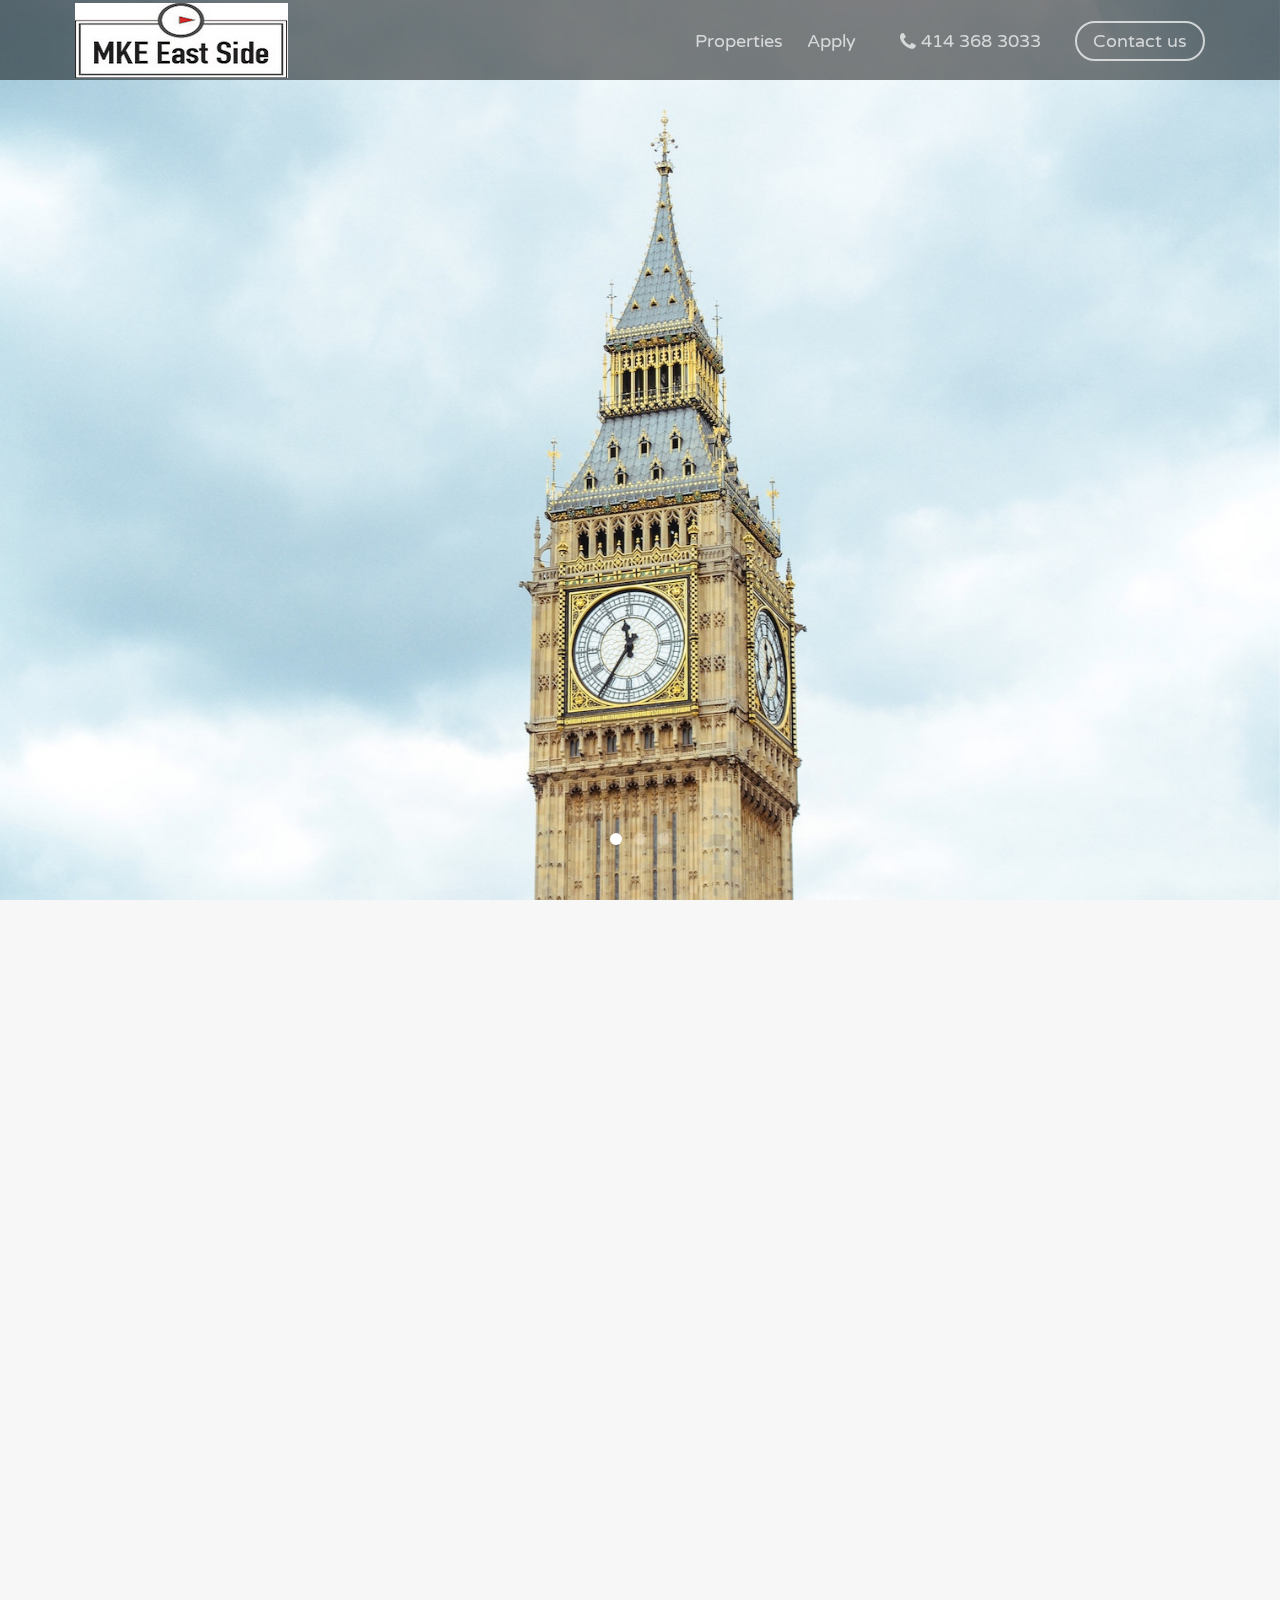
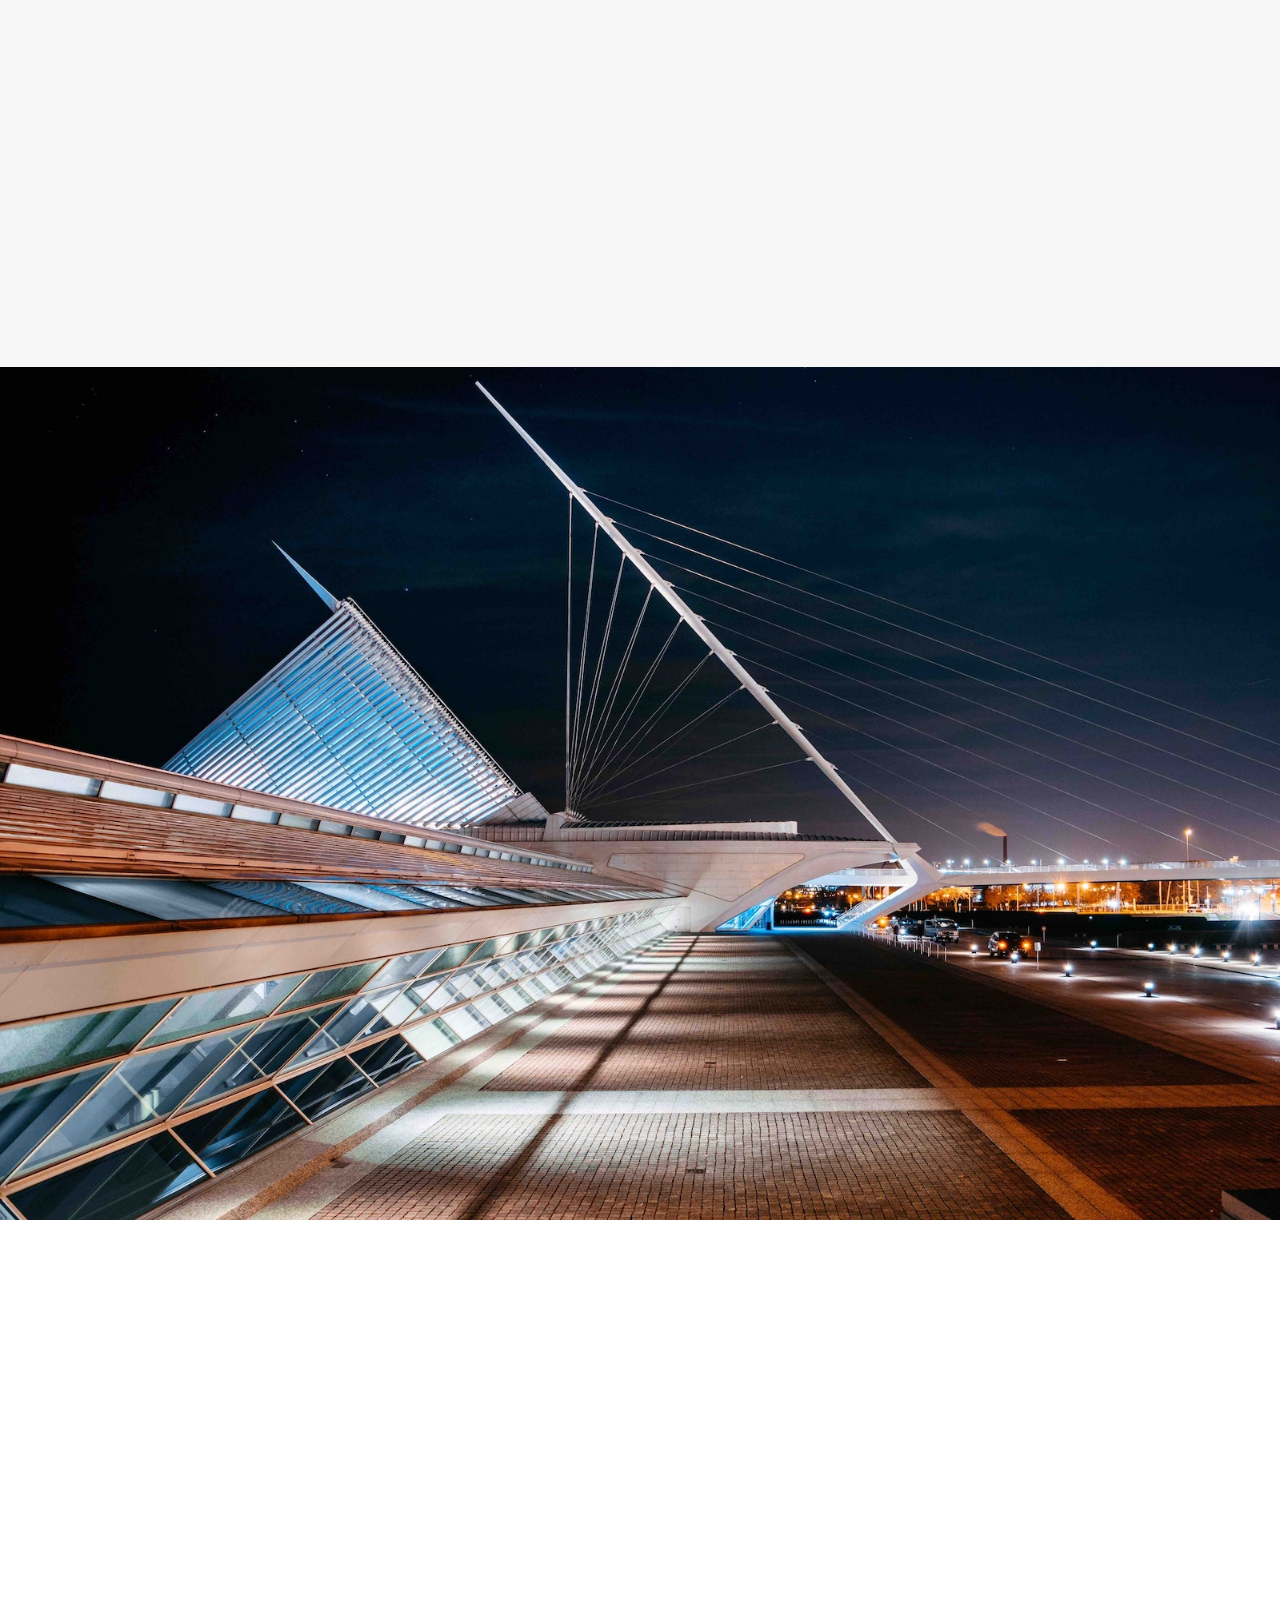
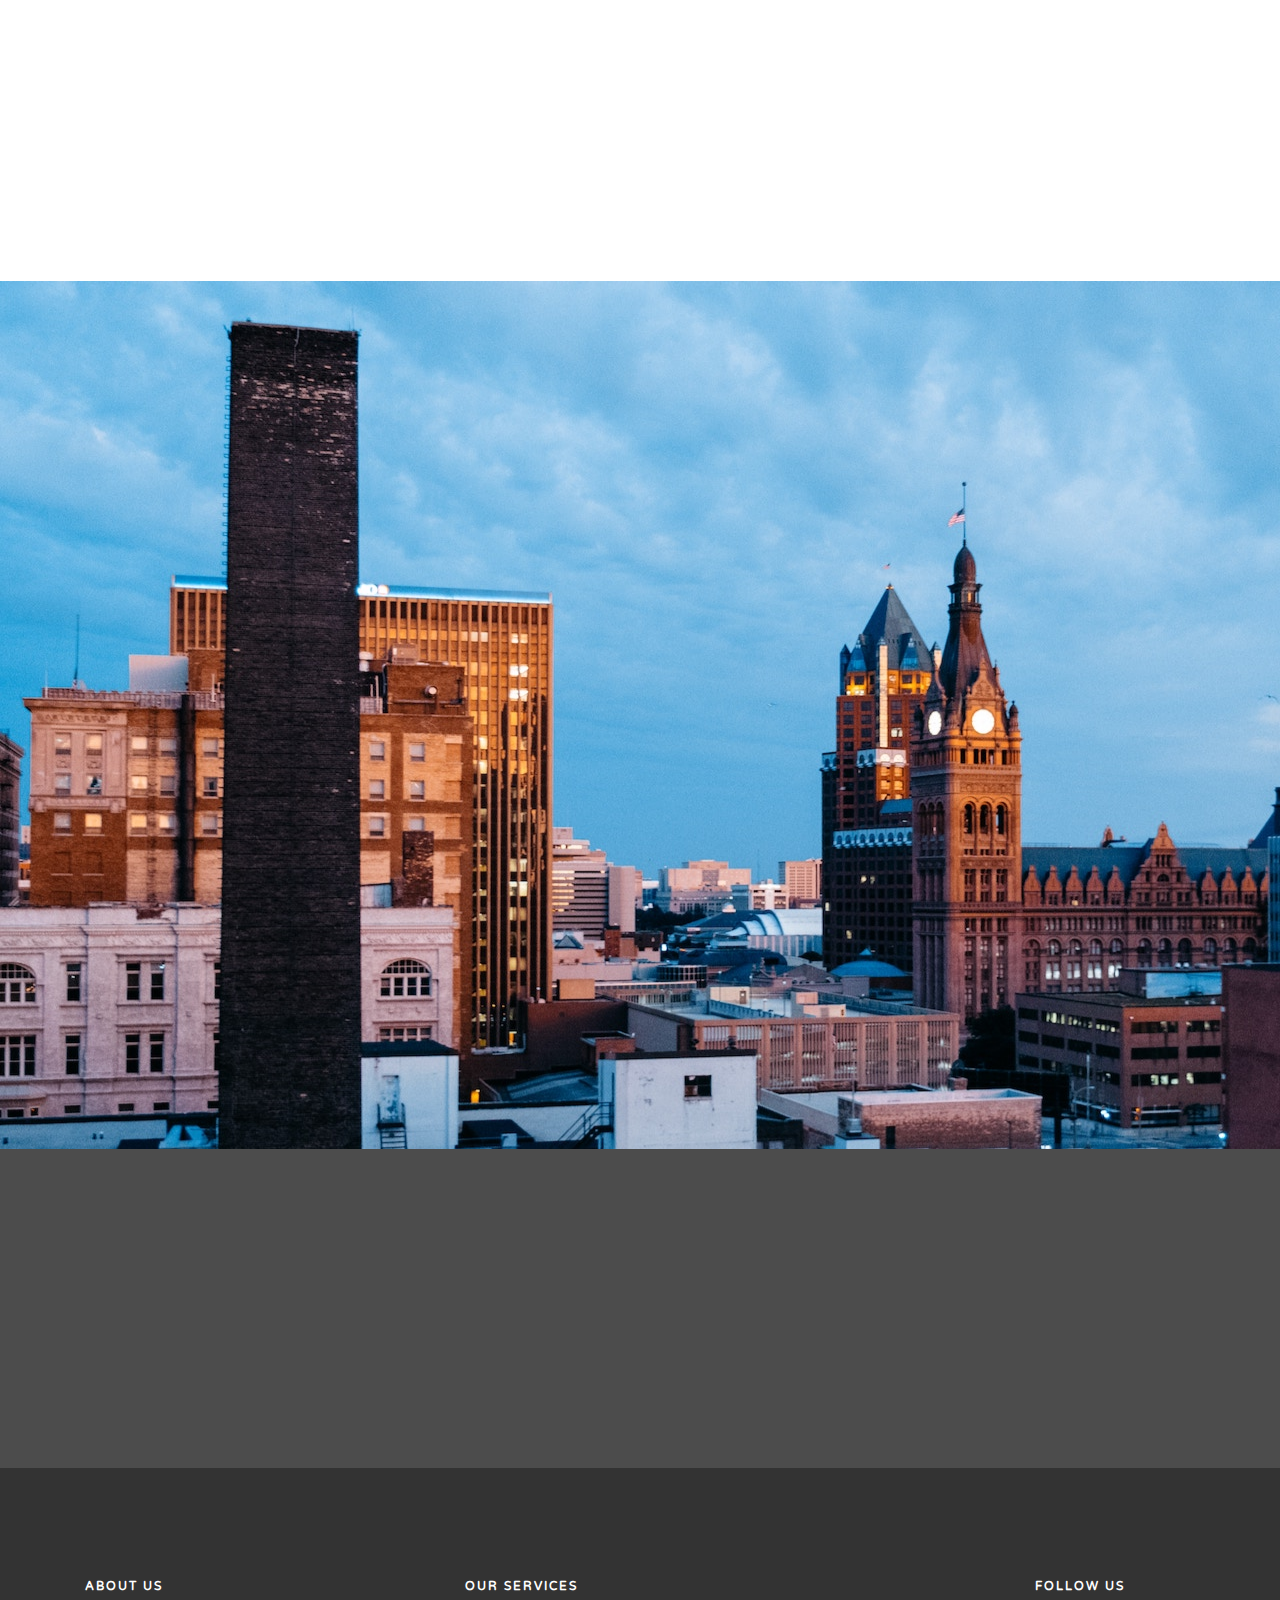
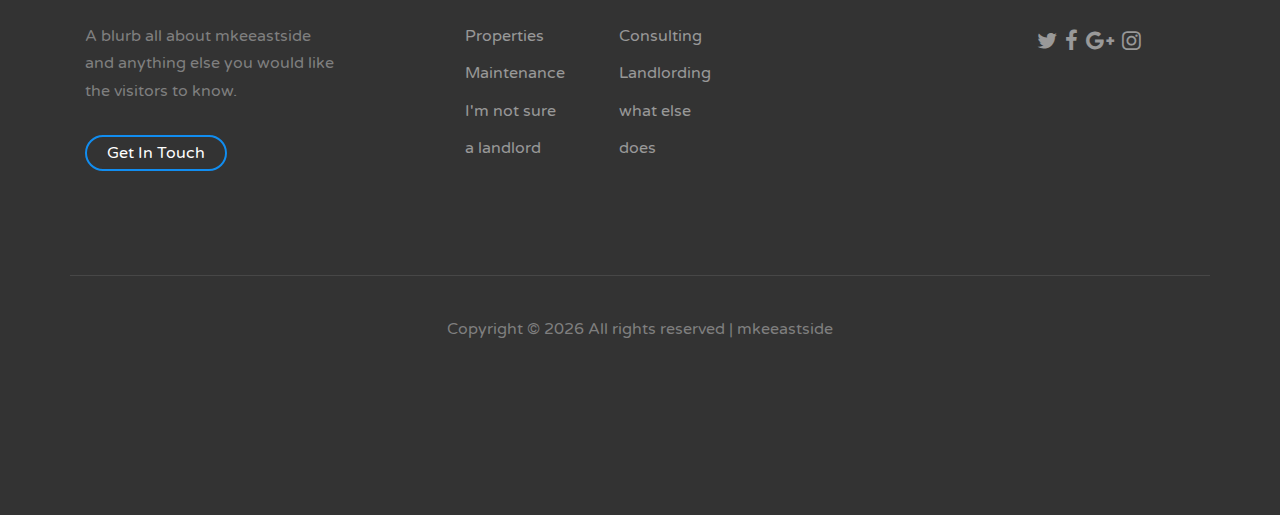
<file: index.html>
<!DOCTYPE html>
<!--[if lt IE 7]>      <html class="no-js lt-ie9 lt-ie8 lt-ie7"> <![endif]-->
<!--[if IE 7]>         <html class="no-js lt-ie9 lt-ie8"> <![endif]-->
<!--[if IE 8]>         <html class="no-js lt-ie9"> <![endif]-->
<!--[if gt IE 8]><!-->
<html class="no-js">
<!--<![endif]-->

<head>
	<meta charset="utf-8">
	<meta http-equiv="X-UA-Compatible" content="IE=edge">
	<title>mkeeastside &mdash; Find your next house</title>
	<meta name="viewport" content="width=device-width, initial-scale=1">
	<meta name="description" content="Milwaukee East Side Properties" />
	<meta name="keywords" content="eastside, milwaukee, college, properties, property" />
	<meta name="author" content="Josh Chianelli" />

	<!-- 
	//////////////////////////////////////////////////////

	FREE HTML5 TEMPLATE 
	DESIGNED & DEVELOPED by FreeHTML5.co
		
	Website: 		http://freehtml5.co/
	Email: 			info@freehtml5.co
	Twitter: 		http://twitter.com/fh5co
	Facebook: 		https://www.facebook.com/fh5co

	//////////////////////////////////////////////////////
	 -->

	<!-- Facebook and Twitter integration -->
	<meta property="og:title" content="" />
	<meta property="og:image" content="" />
	<meta property="og:url" content="" />
	<meta property="og:site_name" content="" />
	<meta property="og:description" content="" />
	<meta name="twitter:title" content="" />
	<meta name="twitter:image" content="" />
	<meta name="twitter:url" content="" />
	<meta name="twitter:card" content="" />

	<!-- Place favicon.ico and apple-touch-icon.png in the root directory -->
	<link rel="shortcut icon" href="favicon.ico">
	<link href='https://fonts.googleapis.com/css?family=Varela+Round' rel='stylesheet' type='text/css'>
	<!-- <link href='https://fonts.googleapis.com/css?family=Open+Sans:400,300,600,400italic,700' rel='stylesheet' type='text/css'> -->

	<!-- Animate.css -->
	<link rel="stylesheet" href="css/animate.css">
	<!-- Icomoon Icon Fonts-->
	<link rel="stylesheet" href="css/icomoon.css">
	<!-- Bootstrap  -->
	<link rel="stylesheet" href="css/bootstrap.css">
	<!-- Flexslider  -->
	<link rel="stylesheet" href="css/flexslider.css">
	<!-- Theme style  -->
	<link rel="stylesheet" href="css/style.css">

	<!-- Modernizr JS -->
	<script src="js/modernizr-2.6.2.min.js"></script>
	<!-- FOR IE9 below -->
	<!--[if lt IE 9]>
	<script src="js/respond.min.js"></script>
	<![endif]-->

</head>

<body>


	<div id="fh5co-page">
		<header id="fh5co-header" role="banner">
			<div class="container">
				<div class="row">
					<div class="header-inner">
						<!-- <h1><a href="index.html"><span>mke</span>eastside<span>.</span></a></h1> -->
						<h1>
							<a href="index.html">
								<img src="images/logo.jpg" alt="logo">
							</a>
						</h1>

						<nav role="navigation">
							<ul>
								<!-- <li><a href="buy.html">Buy</a></li>-->
								<li>
									<a href="properties.html">Properties</a>
								</li>
								<li>
									<a href="apply.html">Apply</a>
								</li>
								<li class="call">
									<a href="tel://123456789">
										<i class="icon-phone"></i> 414 368 3033 </a>
								</li>
								<li class="cta">
									<a href="contact.html">Contact us</a>
								</li>
							</ul>
						</nav>
					</div>
				</div>
			</div>
		</header>


		<aside id="fh5co-hero" clsas="js-fullheight">
			<div class="flexslider js-fullheight">
				<ul class="slides">
					<li style="background-image: url(images/slide_1.jpg);">
						<div class="container">
							<div class="col-md-12 text-center js-fullheight fh5co-property-brief slider-text">
								<div class="fh5co-property-brief-inner">
									<div class="fh5co-box animate-box">
										<h3>Welcome to MKE Eastside!</h3>
										<p>The best properties period.</p>
										<p>
											<a href="properties.html" class="btn btn-primary btn-outline with-arrow">Get started
												<i class="icon-arrow-right"></i>
											</a>
										</p>
									</div>
								</div>
							</div>
						</div>
					</li>
					<li style="background-image: url(images/slide_2.jpg);">
						<div class="container">
							<div class="col-md-12 text-center js-fullheight fh5co-property-brief slider-text">
								<div class="fh5co-property-brief-inner">
									<div class="fh5co-box">
										<h3>
											<a href="properties.html">Example Property 2</a>
										</h3>
										<div class="price-status">
											<span class="price">$2,200
												<span class="per">/Month</span>
												<a href="#" class="tag">For Rent</a>
											</span>
										</div>
										<p>Lorem ipsum dolor sit amet consectetur adipisicing elit. Neque dicta magni amet atque doloremque velit unde adipisci
											omnis hic quaerat.</p>
										<p class="fh5co-property-specification">
											<span>
												<strong>3500</strong> Sq Ft</span>
											<span>
												<strong>3</strong> Beds</span>
											<span>
												<strong>3.5</strong> Baths</span>
											<span>
												<strong>2</strong> Garages</span>
										</p>
										<p>
											<a href="properties.html" class="btn btn-primary">Learn more</a>
										</p>
									</div>
								</div>
							</div>
						</div>
					</li>
					<li style="background-image: url(images/slide_3.jpg);">
						<div class="container">
							<div class="col-md-12 text-center js-fullheight fh5co-property-brief slider-text">
								<div class="fh5co-property-brief-inner">
									<div class="fh5co-box">
										<h3>
											<a href="properties.html">2972 N. Frederick Ave. Milwaukee WI 53211</a>
										</h3>
										<div class="price-status">
											<span class="price">$2,000
												<span class="per">/Month</span>
												<a href="#" class="tag">For Rent</a>
											</span>
										</div>
										<p>This Multi-Family is located at 2970 N Frederick Ave 2972, Milwaukee, WI. It is in the Upper East Side neighborhood
											in Milwaukee, WI and in ZIP Code 53211. The property has 6 beds, 3 baths, and approximately 3,466 square feet.</p>
										<p class="fh5co-property-specification">
											<span>
												<strong>3,466</strong> Sq Ft</span>
											<span>
												<strong>6</strong> Beds</span>
											<span>
												<strong>3</strong> Baths</span>
										</p>
										<p>
											<a href="properties.html" class="btn btn-primary">Learn more</a>
										</p>


									</div>
								</div>
							</div>
						</div>
					</li>

				</ul>
			</div>
		</aside>
		<div id="best-deal">
			<div class="container">
				<div class="row">
					<div class="col-md-8 col-md-offset-2 text-center fh5co-heading animate-box" data-animate-effect="fadeIn">
						<h2>We are Offering the Best Real Estate Deals</h2>
						<p>We can come up with something to put here. Maybe long live Canadian Club? </p>
					</div>
					<div class="col-md-4 item-block animate-box" data-animate-effect="fadeIn">
						<div class="fh5co-property">
							<figure>
								<img src="images/fred_3.png" alt="Free Website Templates FreeHTML5.co" class="img-responsive">
								<a href="#" class="tag">For Sale</a>
							</figure>
							<div class="fh5co-property-innter">
								<h3>
									<a href="properties.html">2972 N. Frederick Ave. Milwaukee WI 53211</a>
								</h3>
								<div class="price-status">
									<span class="price">$2,000
										<span class="per">/month</span>
									</span>
								</div>
								<p>This Multi-Family is located at 2970 N Frederick Ave 2972, Milwaukee, WI. It is in the Upper East Side neighborhood
									in Milwaukee, WI and in ZIP Code 53211. The property has 6 beds, 3 baths, and approximately 3,466 square feet.</p>
							</div>
							<p class="fh5co-property-specification">
								<span>
									<strong>3,466</strong> Sq Ft</span>
								<span>
									<strong>6</strong> Beds</span>
								<span>
									<strong>3</strong> Baths</span>
							</p>
						</div>
					</div>
					<div class="col-md-4 item-block animate-box" data-animate-effect="fadeIn">

						<div class="fh5co-property">
							<figure>
								<img src="images/slide_2.jpg" alt="Free Website Templates FreeHTML5.co" class="img-responsive">
								<a href="#" class="tag">For Rent</a>
							</figure>
							<div class="fh5co-property-innter">
								<h3>
									<a href="properties.html">Example Property 2</a>
								</h3>
								<div class="price-status">
									<span class="price">$2,000
										<span class="per">/month</span>
									</span>
								</div>
								<p>Lorem ipsum dolor sit amet consectetur adipisicing elit. Neque dicta magni amet atque doloremque velit unde adipisci
									omnis hic quaerat.</p>
							</div>
							<p class="fh5co-property-specification">
								<span>
									<strong>3500</strong> Sq Ft</span>
								<span>
									<strong>3</strong> Beds</span>
								<span>
									<strong>3.5</strong> Baths</span>
								<span>
									<strong>2</strong> Garages</span>
							</p>
						</div>

					</div>
					<div class="col-md-4 item-block animate-box" data-animate-effect="fadeIn">

						<div class="fh5co-property">
							<figure>
								<img src="images/slide_1.jpg" alt="Free Website Templates FreeHTML5.co" class="img-responsive">
								<a href="#" class="tag">For Sale</a>
							</figure>
							<div class="fh5co-property-innter">
								<h3>
									<a href="properties.html">Example 3 etc...</a>
								</h3>
								<div class="price-status">
									<span class="price">$1,540,000</span>
								</div>
								<p>Lorem ipsum dolor sit amet consectetur adipisicing elit. Neque dicta magni amet atque doloremque velit unde adipisci
									omnis hic quaerat.</p>
							</div>
							<p class="fh5co-property-specification">
								<span>
									<strong>3500</strong> Sq Ft</span>
								<span>
									<strong>3</strong> Beds</span>
								<span>
									<strong>3.5</strong> Baths</span>
								<span>
									<strong>2</strong> Garages</span>
							</p>
						</div>
					</div>


				</div>
			</div>
		</div>


		<div class="fh5co-section-with-image">

			<img src="images/slide_4.jpg" alt="" class="img-responsive">
			<div class="fh5co-box animate-box">
				<h2>Security, Comfort, &amp; Convenience</h2>
				<p>Heres a little area where you can say something about your company or whatever you want.</p>
				<p>
					<a href="properties.html" class="btn btn-primary btn-outline with-arrow">Get started
						<i class="icon-arrow-right"></i>
					</a>
				</p>
			</div>

		</div>

		<div id="fh5co-testimonial">
			<div class="container">
				<div class="row">
					<div class="col-md-6 col-md-offset-3 text-center fh5co-heading animate-box" data-animate-effect="fadeIn">
						<h2>Happy Clients</h2>
						<p>If you have any previous tenants or coworkers to recommend something? Otherwise I can just get rid of this</p>
					</div>
					<div class="col-md-4 text-center item-block animate-box" data-animate-effect="fadeIn">
						<blockquote>
							<p>&ldquo; I love it when josh comes over for parties!! &rdquo;</p>
							<p>
								<span class="fh5co-author">
									<cite>Ron B. </cite>
								</span>
								<i class="icon twitter-color icon-twitter pull-right"></i>
							</p>

						</blockquote>
					</div>
					<div class="col-md-4 text-center item-block animate-box" data-animate-effect="fadeIn">
						<blockquote>
							<p>&ldquo; I love to play fetch with Josh. He's the best! &rdquo;</p>
							<p>
								<span class="fh5co-author">
									<cite>Maddie B.</cite>
								</span>
								<i class="icon googleplus-color icon-google-plus pull-right"></i>
							</p>
						</blockquote>
					</div>
					<div class="col-md-4 text-center item-block animate-box" data-animate-effect="fadeIn">

						<blockquote>
							<p>&ldquo; Happiness is having a rare steak, a bottle of whisky, and a dog to eat the rare steak &rdquo;</p>
							<p>
								<span class="fh5co-author">
									<cite>Johnny Carson</cite>
								</span>
								<i class="icon facebook-color icon-facebook pull-right"></i>
							</p>
						</blockquote>
					</div>
				</div>
			</div>
		</div>

		<div id="fh5co-agents" style="background-image: url(images/slide_5.jpg);">
			<div class="container">
				<div class="row">
					<div class="col-md-6 col-md-offset-3 text-center fh5co-heading white animate-box" data-animate-effect="fadeIn">
						<h2>Our Trusted Agents</h2>
						<p>Far far away, behind the word mountains, far from the countries Vokalia and Consonantia, there live the blind texts.
						</p>
					</div>
					<div class="col-md-4 text-center item-block animate-box" data-animate-effect="fadeIn">

						<div class="fh5co-agent">
							<figure>
								<img src="images/ron.jpeg">
							</figure>
							<h3>Ron Brahm</h3>
							<p>Insert bio here.</p>
							<p>
								<a href="#" class="btn btn-primary btn-outline">Contact Me</a>
							</p>
						</div>

					</div>
					<div class="col-md-4 text-center item-block animate-box" data-animate-effect="fadeIn">
						<div class="fh5co-agent">
							<figure>
								<img src="images/julie.jpeg">
							</figure>
							<h3>Julie Brahm</h3>
							<p>Insert bio here. Sorry guys, I had to do some linkedin stalking to get these.</p>
							<p>
								<a href="#" class="btn btn-primary btn-outline">Contact Me</a>
							</p>
						</div>
					</div>
					<div class="col-md-4 text-center item-block animate-box" data-animate-effect="fadeIn">
						<div class="fh5co-agent">
							<figure>
								<img src="images/dog.jpg">
							</figure>
							<h3>Maddie Brahm</h3>
							<p>Maddie is an incredibily cute and well trained dog!</p>
							<p>
								<a href="#" class="btn btn-primary btn-outline">Contact Me</a>
							</p>
						</div>
					</div>
				</div>
			</div>
		</div>


		<!-- <div id="fh5co-blog">
		<div class="container">
			<div class="row">
				<div class="col-md-6 col-md-offset-3 text-center fh5co-heading animate-box" data-animate-effect="fadeIn">
					<h2>Latest <em>from</em> Blog</h2>
					<p>Far far away, behind the word mountains, far from the countries Vokalia and Consonantia, there live the blind texts. </p>
				</div>
			</div>
		</div>
		<div class="container">
			<div class="row">
				<div class="col-md-4 animate-box" data-animate-effect="fadeIn">
					<a class="fh5co-entry" href="#">
						<figure>
						<img src="images/slide_4.jpg" alt="Free Website Template, Free HTML5 Bootstrap Template" class="img-responsive">
						</figure>
						<div class="fh5co-copy">
							<h3>We Create Awesome Free Templates</h3>
							<span class="fh5co-date">June 8, 2016</span>
							<p>Far far away, behind the word mountains, far from the countries Vokalia and Consonantia, there live the blind texts. </p>
						</div>
					</a>
				</div>
				<div class="col-md-4 animate-box" data-animate-effect="fadeIn">
					<a class="fh5co-entry" href="#">
						<figure>
						<img src="images/slide_5.jpg" alt="Free Website Template, Free HTML5 Bootstrap Template" class="img-responsive">
						</figure>
						<div class="fh5co-copy">
							<h3>Handcrafted Using CSS3 &amp; HTML5</h3>
							<span class="fh5co-date">June 8, 2016</span>
							<p>Far far away, behind the word mountains, far from the countries Vokalia and Consonantia, there live the blind texts. </p>
						</div>
					</a>
				</div>
				<div class="col-md-4 animate-box" data-animate-effect="fadeIn">
					<a class="fh5co-entry" href="#">
						<figure>
						<img src="images/slide_6.jpg" alt="Free Website Template, Free HTML5 Bootstrap Template" class="img-responsive">
						</figure>
						<div class="fh5co-copy">
							<h3>We Try To Update The Site Everyday</h3>
							<span class="fh5co-date">June 8, 2016</span>
							<p>Far far away, behind the word mountains, far from the countries Vokalia and Consonantia, there live the blind texts. </p>
						</div>
					</a>
				</div>
				<div class="col-md-12 text-center animate-box" data-animate-effect="fadeIn">
					<p><a href="#" class="btn btn-primary btn-outline with-arrow">View More Posts <i class="icon-arrow-right"></i></a></p>
				</div>
			</div>
		</div>	
	</div> -->

		<div class="fh5co-cta" style="background-image: url(images/slide_6.jpg);">
			<div class="overlay"></div>
			<div class="container">
				<div class="col-md-12 text-center animate-box" data-animate-effect="fadeIn">
					<h3>Find the right property for you!</h3>
					<p>
						<a href="properties.html" class="btn btn-primary btn-outline with-arrow">View Properties
							<i class="icon-arrow-right"></i>
						</a>
					</p>
				</div>
			</div>
		</div>


		<footer id="fh5co-footer" role="contentinfo">

			<div class="container">
				<div class="col-md-3 col-sm-12 col-sm-push-0 col-xs-12 col-xs-push-0">
					<h3>About Us</h3>
					<p>A blurb all about mkeeastside and anything else you would like the visitors to know. </p>
					<p>
						<a href="contact.html" class="btn btn-primary btn-outline with-arrow btn-sm">Get In Touch
							<i class="icon-arrow-right"></i>
						</a>
					</p>
				</div>
				<div class="col-md-6 col-md-push-1 col-sm-12 col-sm-push-0 col-xs-12 col-xs-push-0">
					<h3>Our Services</h3>
					<ul class="float">
						<li>
							<a href="#">Properties</a>
						</li>
						<li>
							<a href="#">Maintenance</a>
						</li>
						<li>
							<a href="#">I'm not sure</a>
						</li>
						<li>
							<a href="#">a landlord</a>
						</li>
					</ul>
					<ul class="float">
						<li>
							<a href="#">Consulting</a>
						</li>
						<li>
							<a href="#">Landlording</a>
						</li>
						<li>
							<a href="#">what else</a>
						</li>
						<li>
							<a href="#">does</a>
						</li>
					</ul>

				</div>

				<div class="col-md-2 col-md-push-1 col-sm-12 col-sm-push-0 col-xs-12 col-xs-push-0">
					<h3>Follow Us</h3>
					<ul class="fh5co-social">
						<li>
							<a href="#">
								<i class="icon-twitter"></i>
							</a>
						</li>
						<li>
							<a href="#">
								<i class="icon-facebook"></i>
							</a>
						</li>
						<li>
							<a href="#">
								<i class="icon-google-plus"></i>
							</a>
						</li>
						<li>
							<a href="#">
								<i class="icon-instagram"></i>
							</a>
						</li>
					</ul>
				</div>


				<div class="col-md-12 fh5co-copyright text-center">
					<p>Copyright &copy;
						<script>document.write(new Date().getFullYear());</script> All rights reserved | mkeeastside</p>
				</div>

			</div>
		</footer>
	</div>


	<!-- jQuery -->
	<script src="js/jquery.min.js"></script>
	<!-- jQuery Easing -->
	<script src="js/jquery.easing.1.3.js"></script>
	<!-- Bootstrap -->
	<script src="js/bootstrap.min.js"></script>
	<!-- Waypoints -->
	<script src="js/jquery.waypoints.min.js"></script>
	<!-- Flexslider -->
	<script src="js/jquery.flexslider-min.js"></script>

	<!-- MAIN JS -->
	<script src="js/main.js"></script>

</body>

</html>
</file>
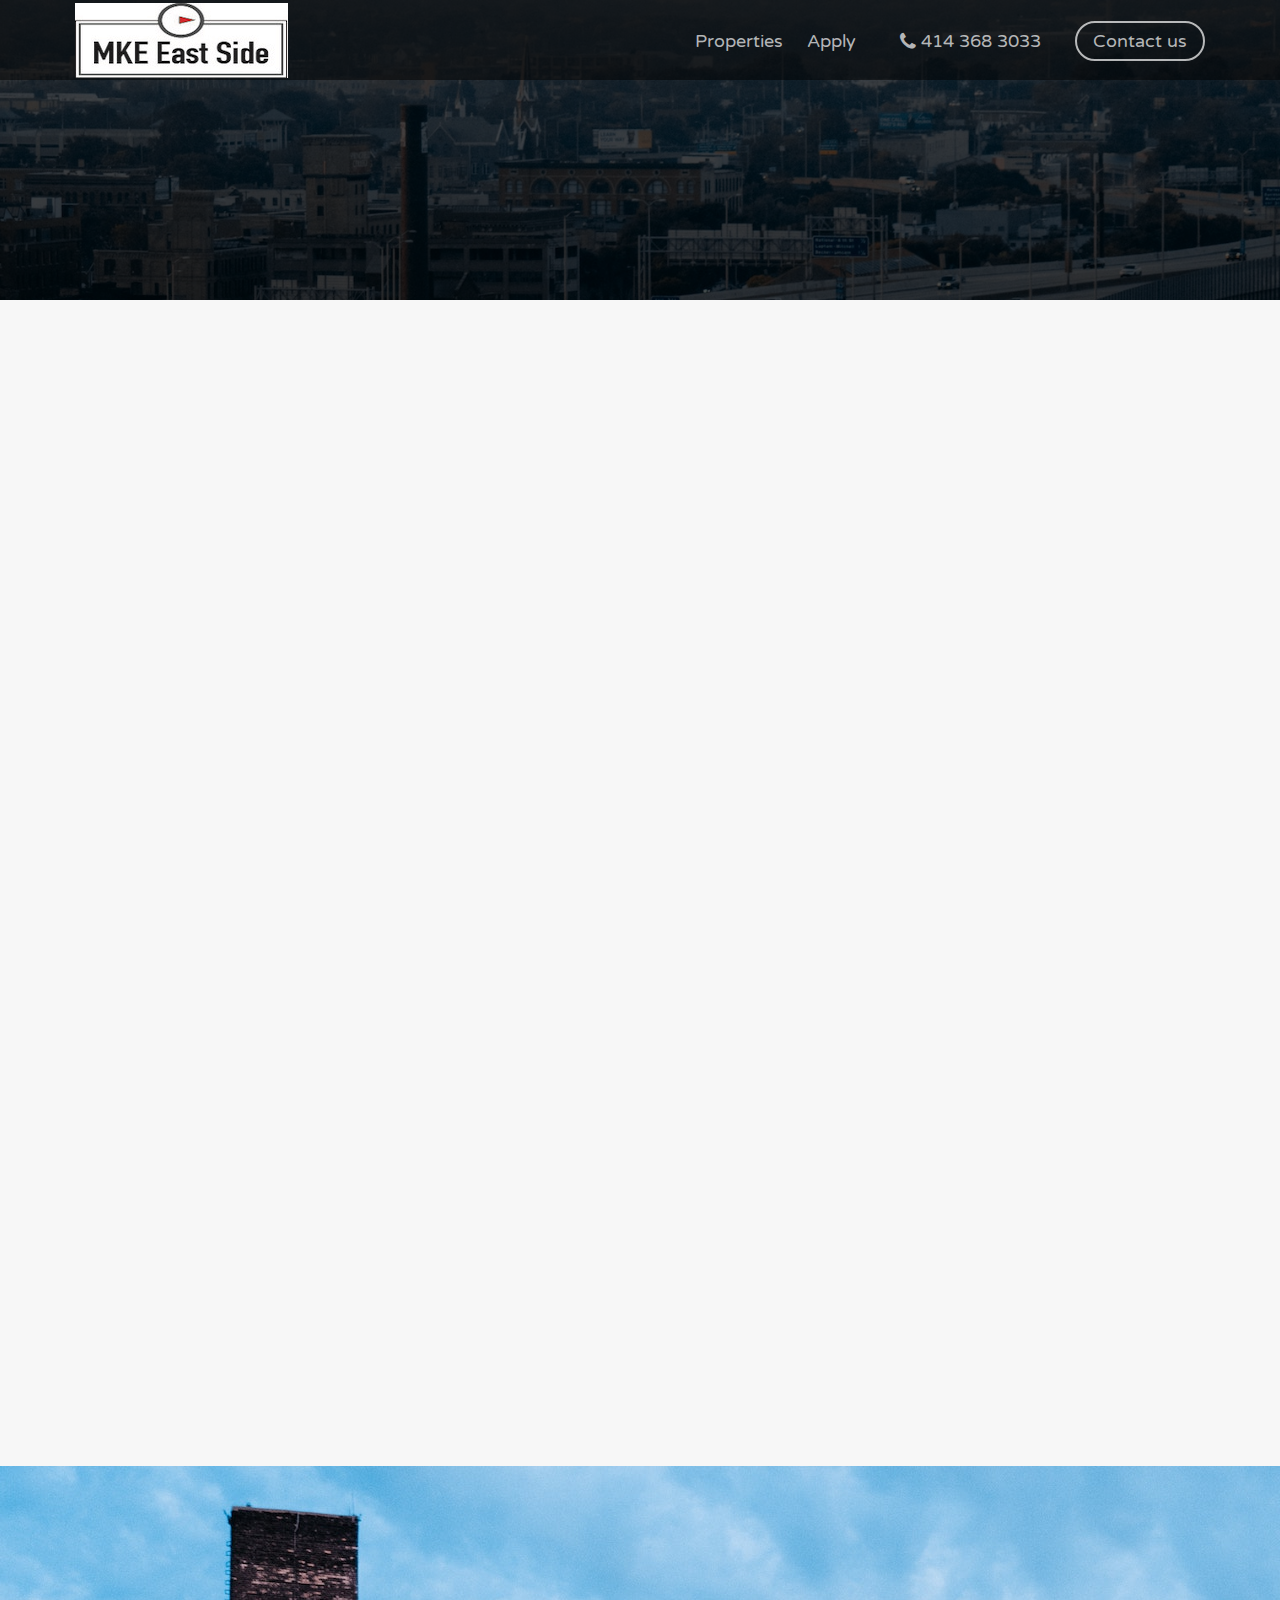
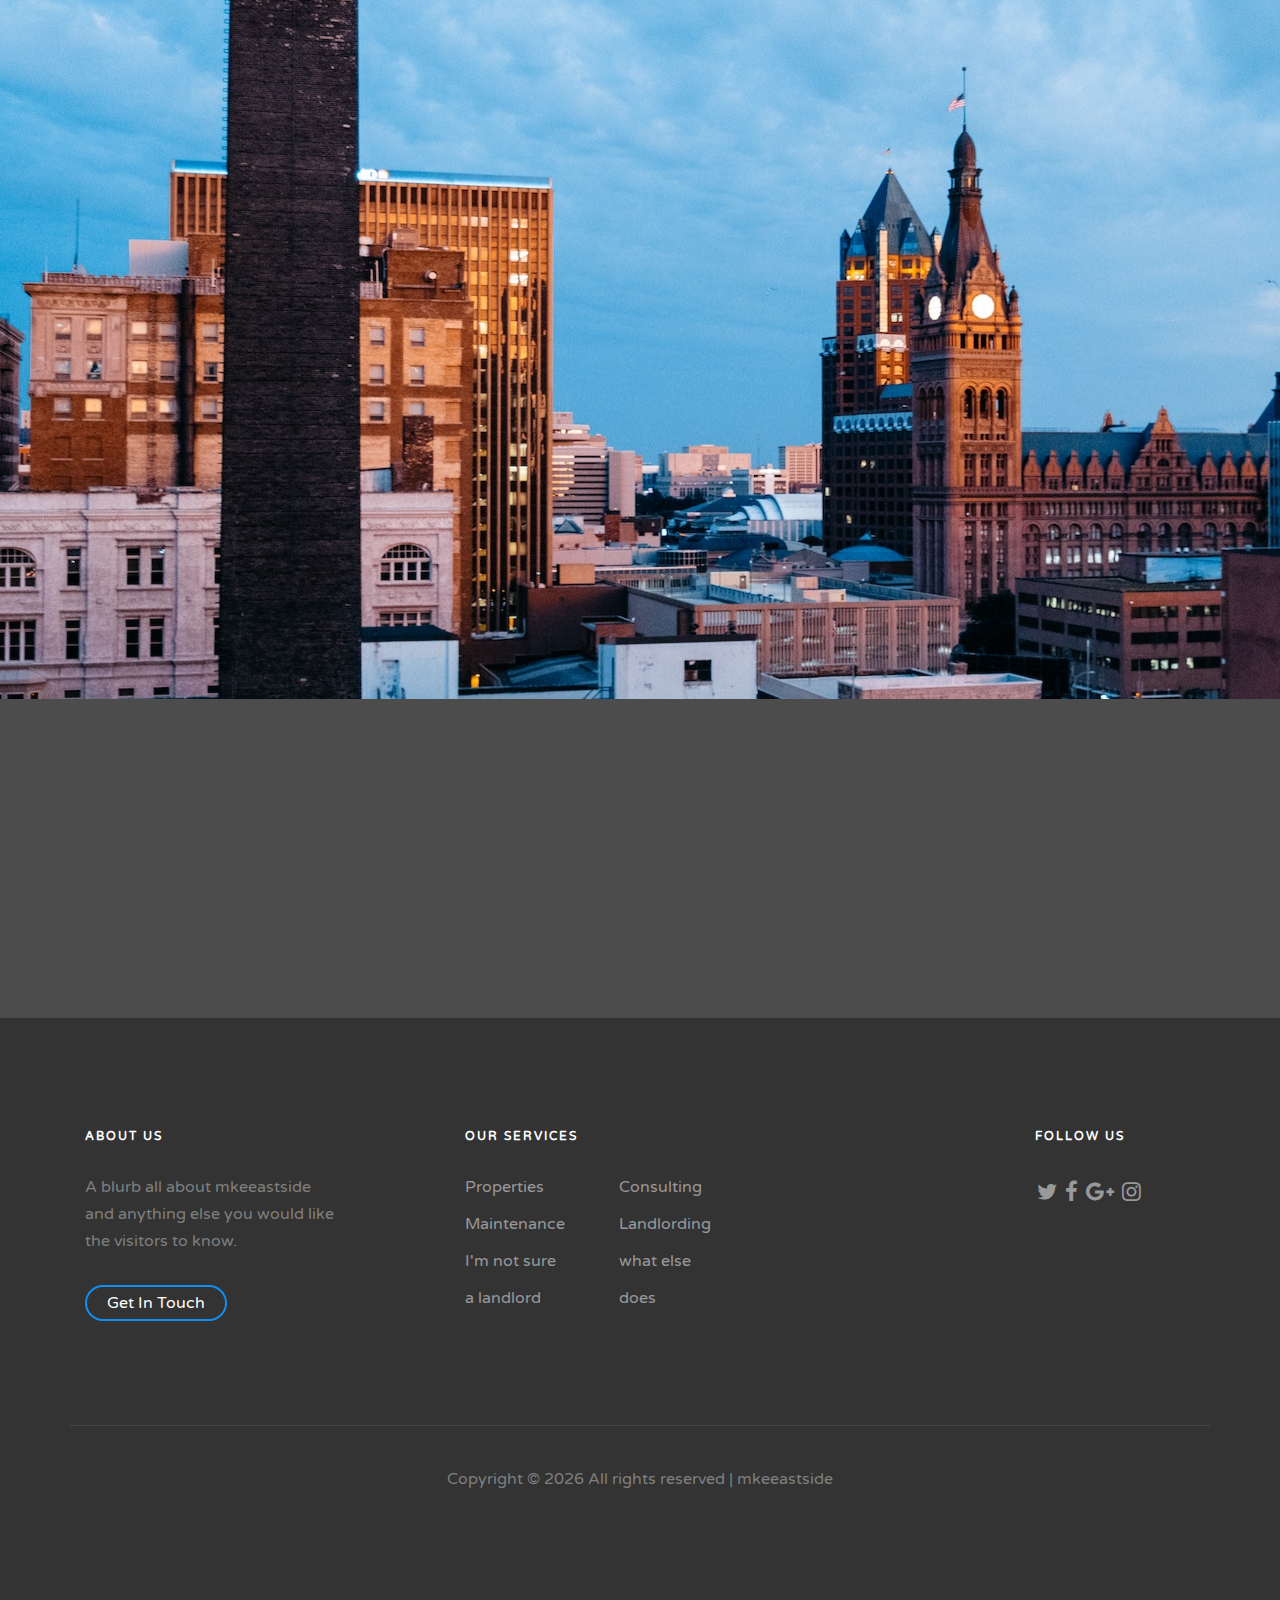
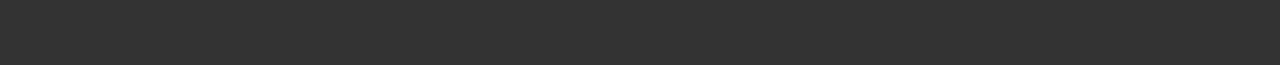
<file: properties.html>
<!DOCTYPE html>
<!--[if lt IE 7]>      <html class="no-js lt-ie9 lt-ie8 lt-ie7"> <![endif]-->
<!--[if IE 7]>         <html class="no-js lt-ie9 lt-ie8"> <![endif]-->
<!--[if IE 8]>         <html class="no-js lt-ie9"> <![endif]-->
<!--[if gt IE 8]><!-->
<html class="no-js">
<!--<![endif]-->
<!-- Slideshow CSS-->
<style>
	body {
		font-family: Verdana, sans-serif;
		margin: 0;
	}

	* {
		box-sizing: border-box;
	}

	.row>.column {
		padding: 0 8px;
	}

	.row:after {
		content: "";
		display: table;
		clear: both;
	}

	.column {
		float: left;
		width: 25%;
	}

	/* The Modal (background) */

	.modal {
		display: none;
		position: fixed;
		z-index: 1;
		padding-top: 100px;
		left: 0;
		top: 0;
		width: 100%;
		height: 100%;
		overflow: auto;
		background-color: black;
	}

	/* Modal Content */

	.modal-content {
		position: relative;
		background-color: #fefefe;
		margin: auto;
		padding: 0;
		width: 90%;
		max-width: 1200px;
	}

	/* The Close Button */

	.close {
		color: white;
		position: absolute;
		top: 10px;
		right: 25px;
		font-size: 35px;
		font-weight: bold;
	}

	.close:hover,
	.close:focus {
		color: #999;
		text-decoration: none;
		cursor: pointer;
	}

	.mySlides {
		display: none;
	}

	.cursor {
		cursor: pointer;
	}

	/* Next & previous buttons */

	.prev,
	.next {
		cursor: pointer;
		position: absolute;
		top: 50%;
		width: auto;
		padding: 16px;
		margin-top: -50px;
		color: white;
		font-weight: bold;
		font-size: 20px;
		transition: 0.6s ease;
		border-radius: 0 3px 3px 0;
		user-select: none;
		-webkit-user-select: none;
	}

	/* Position the "next button" to the right */

	.next {
		right: 0;
		border-radius: 3px 0 0 3px;
	}

	/* On hover, add a black background color with a little bit see-through */

	.prev:hover,
	.next:hover {
		background-color: rgba(0, 0, 0, 0.8);
	}

	/* Number text (1/3 etc) */

	.numbertext {
		color: #f2f2f2;
		font-size: 12px;
		padding: 8px 12px;
		position: absolute;
		top: 0;
	}

	img {
		margin-bottom: -4px;
	}

	.caption-container {
		text-align: center;
		background-color: black;
		padding: 2px 16px;
		color: white;
	}

	.demo {
		opacity: 0.6;
	}

	.active,
	.demo:hover {
		opacity: 1;
	}

	img.hover-shadow {
		transition: 0.3s;
	}

	.hover-shadow:hover {
		box-shadow: 0 4px 8px 0 rgba(0, 0, 0, 0.2), 0 6px 20px 0 rgba(0, 0, 0, 0.19);
	}
</style>

<head>
	<meta charset="utf-8">
	<meta http-equiv="X-UA-Compatible" content="IE=edge">
	<title>mkeeastside &mdash; Find your next house</title>
	<meta name="viewport" content="width=device-width, initial-scale=1">
	<meta name="description" content="Milwaukee East Side Properties" />
	<meta name="keywords" content="eastside, milwaukee, college, properties, property" />
	<meta name="author" content="Josh Chianelli" />

	<!-- 
	//////////////////////////////////////////////////////

	FREE HTML5 TEMPLATE 
	DESIGNED & DEVELOPED by FreeHTML5.co
		
	Website: 		http://freehtml5.co/
	Email: 			info@freehtml5.co
	Twitter: 		http://twitter.com/fh5co
	Facebook: 		https://www.facebook.com/fh5co

	//////////////////////////////////////////////////////
	 -->

	<!-- Facebook and Twitter integration -->
	<meta property="og:title" content="" />
	<meta property="og:image" content="" />
	<meta property="og:url" content="" />
	<meta property="og:site_name" content="" />
	<meta property="og:description" content="" />
	<meta name="twitter:title" content="" />
	<meta name="twitter:image" content="" />
	<meta name="twitter:url" content="" />
	<meta name="twitter:card" content="" />

	<!-- Place favicon.ico and apple-touch-icon.png in the root directory -->
	<link rel="shortcut icon" href="favicon.ico">
	<link href='https://fonts.googleapis.com/css?family=Varela+Round' rel='stylesheet' type='text/css'>
	<!-- <link href='https://fonts.googleapis.com/css?family=Open+Sans:400,300,600,400italic,700' rel='stylesheet' type='text/css'> -->

	<!-- Animate.css -->
	<link rel="stylesheet" href="css/animate.css">
	<!-- Icomoon Icon Fonts-->
	<link rel="stylesheet" href="css/icomoon.css">
	<!-- Bootstrap  -->
	<link rel="stylesheet" href="css/bootstrap.css">
	<!-- Flexslider  -->
	<link rel="stylesheet" href="css/flexslider.css">
	<!-- Theme style  -->
	<link rel="stylesheet" href="css/style.css">

	<!-- Modernizr JS -->
	<script src="js/modernizr-2.6.2.min.js"></script>
	<!-- FOR IE9 below -->
	<!--[if lt IE 9]>
	<script src="js/respond.min.js"></script>
	<![endif]-->
	<meta name="viewport" content="width=device-width, initial-scale=1">

</head>



<body>

	<!-- Modals-->
	<div id="myModal" class="modal">
		<span class="close cursor" onclick="closeModal()">&times;</span>
		<div class="modal-content">

			<div class="mySlides">
				<div class="numbertext">1 / 4</div>
				<img src="images/img_nature_wide.jpg" style="width:100%">
			</div>

			<div class="mySlides">
				<div class="numbertext">2 / 4</div>
				<img src="images/img_snow_wide.jpg" style="width:100%">
			</div>

			<div class="mySlides">
				<div class="numbertext">3 / 4</div>
				<img src="images/img_mountains_wide.jpg" style="width:100%">
			</div>

			<div class="mySlides">
				<div class="numbertext">4 / 4</div>
				<img src="images/img_lights_wide.jpg" style="width:100%">
			</div>

			<a class="prev" onclick="plusSlides(-1)">&#10094;</a>
			<a class="next" onclick="plusSlides(1)">&#10095;</a>

			<div class="caption-container">
				<p id="caption"></p>
			</div>


			<div class="column">
				<img class="demo cursor" src="images/img_nature_wide.jpg" style="width:100%" onclick="currentSlide(1)" alt="Property Picture 1">
			</div>
			<div class="column">
				<img class="demo cursor" src="images/img_snow_wide.jpg" style="width:100%" onclick="currentSlide(2)" alt="Property Picture 2">
			</div>
			<div class="column">
				<img class="demo cursor" src="images/img_mountains_wide.jpg" style="width:100%" onclick="currentSlide(3)" alt="Property Picture 3">
			</div>
			<div class="column">
				<img class="demo cursor" src="images/img_lights_wide.jpg" style="width:100%" onclick="currentSlide(4)" alt="Property Picture 4">
			</div>
		</div>
	</div>
	<!-- End Modals-->

	<div id="fh5co-page">
		<header id="fh5co-header" role="banner">
			<div class="container">
				<div class="row">
					<div class="header-inner">
						<h1>
							<a href="index.html">
								<img src="images/logo.jpg" alt="logo">
							</a>
						</h1>
						<nav role="navigation">
							<ul>
								<!-- <li><a href="buy.html">Buy</a></li>-->
								<li>
									<a href="properties.html">Properties</a>
								</li>
								<li>
									<a href="apply.html">Apply</a>
								</li>
								<li class="call">
									<a href="tel://123456789">
										<i class="icon-phone"></i> 414 368 3033 </a>
								</li>
								<li class="cta">
									<a href="contact.html">Contact us</a>
								</li>
							</ul>
						</nav>
					</div>
				</div>
			</div>
		</header>

		<div class="fh5co-page-title" style="background-image: url(images/slide_6.jpg);">
			<div class="overlay"></div>
			<div class="container">
				<div class="row">
					<div class="col-md-12 animate-box">
						<h1>
							<span style="color:dodgerblue">All</span> Properties</h1>
					</div>
				</div>
			</div>
		</div>
		<div id="best-deal">
			<div class="container">
				<div class="row">
					<div class="col-md-8 col-md-offset-2 text-center fh5co-heading animate-box" data-animate-effect="fadeIn">
						<h2>We are Offering the Best Real Estate Deals</h2>
						<p>Subtitle reiterating our love for property. </p>
					</div>

					<div class="col-md-4 item-block animate-box" data-animate-effect="fadeIn">
						<div class="fh5co-property">
							<figure>
								<img src="images/fred_3.png" style="width:100%" onclick="openModal();currentSlide(1)" class="hover-shadow cursor">
								<!-- <img src="images/fred_3.png" alt="Free Website Templates FreeHTML5.co" class="img-responsive"> -->
								<a href="#" class="tag">For Sale</a>
							</figure>
							<div class="fh5co-property-innter">
								<h3>
									<a href="#">2972 N. Frederick Ave. Milwaukee WI 53211</a>
								</h3>
								<div class="price-status">
									<span class="price">$2,000
										<span class="per">/month</span>
									</span>
								</div>
								<p>This Multi-Family is located at 2970 N Frederick Ave 2972, Milwaukee, WI. It is in the Upper East Side neighborhood
									in Milwaukee, WI and in ZIP Code 53211. The property has 6 beds, 3 baths, and approximately 3,466 square feet.</p>
							</div>
							<p class="fh5co-property-specification">
								<span>
									<strong>3,466</strong> Sq Ft</span>
								<span>
									<strong>6</strong> Beds</span>
								<span>
									<strong>3</strong> Baths</span>
							</p>
						</div>
					</div>
					<div class="col-md-4 item-block animate-box" data-animate-effect="fadeIn">

						<div class="fh5co-property">
							<figure>
								<!-- <img src="images/slide_2.jpg" alt="Free Website Templates FreeHTML5.co" class="img-responsive"> -->
								<img src="images/slide_2.jpg" style="width:100%" onclick="openModal();currentSlide(1)" class="hover-shadow cursor">
								<a href="#" class="tag">For Rent</a>
							</figure>
							<div class="fh5co-property-innter">
								<h3>
									<a href="#">Example Property 2</a>
								</h3>
								<div class="price-status">
									<span class="price">$2,000
										<span class="per">/month</span>
									</span>
								</div>
								<p>Lorem ipsum dolor sit amet consectetur adipisicing elit. Neque dicta magni amet atque doloremque velit unde adipisci
									omnis hic quaerat.</p>
							</div>
							<p class="fh5co-property-specification">
								<span>
									<strong>3500</strong> Sq Ft</span>
								<span>
									<strong>3</strong> Beds</span>
								<span>
									<strong>3.5</strong> Baths</span>
								<span>
									<strong>2</strong> Garages</span>
							</p>

						</div>

					</div>
					<!--<div class="col-md-4 item-block animate-box" data-animate-effect="fadeIn">

					<div class="fh5co-property">
						<figure>
							<img src="images/slide_1.jpg" alt="Free Website Templates FreeHTML5.co" class="img-responsive">
							<a href="#" class="tag">For Sale</a>
						</figure>
						<div class="fh5co-property-innter">
							<h3><a href="#">401 Biscayne Boulevard, Miami</a></h3>
							<div class="price-status">
		                 	<span class="price">$1,540,000</span>
		               </div>
		               <p>Lorem ipsum dolor sit amet consectetur adipisicing elit. Neque dicta magni amet atque doloremque velit unde adipisci omnis hic quaerat.</p>
	            	</div>
	            	<p class="fh5co-property-specification">
	            		<span><strong>3500</strong> Sq Ft</span>  <span><strong>3</strong> Beds</span>  <span><strong>3.5</strong> Baths</span>  <span><strong>2</strong> Garages</span>
	            	</p>
					</div>
				</div>

				<div class="col-md-4 item-block animate-box" data-animate-effect="fadeIn">


					<div class="fh5co-property">
						<figure>
							<img src="images/slide_4.jpg" alt="Free Website Templates FreeHTML5.co" class="img-responsive">
							<a href="#" class="tag">For Sale</a>
						</figure>
						<div class="fh5co-property-innter">
							<h3><a href="#">Villa In Hialeah, Dade County</a></h3>
							<div class="price-status">
		                 	<span class="price">$540,000 </span>
		               </div>
		               <p>Lorem ipsum dolor sit amet consectetur adipisicing elit. Neque dicta magni amet atque doloremque velit unde adipisci omnis hic quaerat.</p>
	            	</div>
	            	<p class="fh5co-property-specification">
	            		<span><strong>3500</strong> Sq Ft</span>  <span><strong>3</strong> Beds</span>  <span><strong>3.5</strong> Baths</span>  <span><strong>2</strong> Garages</span>
	            	</p>
					</div>

					
				</div>
				<div class="col-md-4 item-block animate-box" data-animate-effect="fadeIn">

					<div class="fh5co-property">
						<figure>
							<img src="images/slide_5.jpg" alt="Free Website Templates FreeHTML5.co" class="img-responsive">
							<a href="#" class="tag">For Rent</a>
						</figure>
						<div class="fh5co-property-innter">
							<h3><a href="#">15 Apartments Of Type B</a></h3>
							<div class="price-status">
		                 	<span class="price">$2,000<span class="per">/month</span> </span>
		               </div>
		               <p>Lorem ipsum dolor sit amet consectetur adipisicing elit. Neque dicta magni amet atque doloremque velit unde adipisci omnis hic quaerat.</p>
	            	</div>
	            	<p class="fh5co-property-specification">
	            		<span><strong>3500</strong> Sq Ft</span>  <span><strong>3</strong> Beds</span>  <span><strong>3.5</strong> Baths</span>  <span><strong>2</strong> Garages</span>
	            	</p>
					</div>
					
				</div>
				<div class="col-md-4 item-block animate-box" data-animate-effect="fadeIn">

					<div class="fh5co-property">
						<figure>
							<img src="images/slide_6.jpg" alt="Free Website Templates FreeHTML5.co" class="img-responsive">
							<a href="#" class="tag">For Sale</a>
						</figure>
						<div class="fh5co-property-innter">
							<h3><a href="#">401 Biscayne Boulevard, Miami</a></h3>
							<div class="price-status">
		                 	<span class="price">$1,540,000</span>
		               </div>
		               <p>Lorem ipsum dolor sit amet consectetur adipisicing elit. Neque dicta magni amet atque doloremque velit unde adipisci omnis hic quaerat.</p>
	            	</div>
	            	<p class="fh5co-property-specification">
	            		<span><strong>3500</strong> Sq Ft</span>  <span><strong>3</strong> Beds</span>  <span><strong>3.5</strong> Baths</span>  <span><strong>2</strong> Garages</span>
	            	</p>
					</div>
				</div>

				<div class="col-md-4 item-block animate-box" data-animate-effect="fadeIn">


					<div class="fh5co-property">
						<figure>
							<img src="images/slide_3.jpg" alt="Free Website Templates FreeHTML5.co" class="img-responsive">
							<a href="#" class="tag">For Sale</a>
						</figure>
						<div class="fh5co-property-innter">
							<h3><a href="#">Villa In Hialeah, Dade County</a></h3>
							<div class="price-status">
		                 	<span class="price">$540,000 </span>
		               </div>
		               <p>Lorem ipsum dolor sit amet consectetur adipisicing elit. Neque dicta magni amet atque doloremque velit unde adipisci omnis hic quaerat.</p>
	            	</div>
	            	<p class="fh5co-property-specification">
	            		<span><strong>3500</strong> Sq Ft</span>  <span><strong>3</strong> Beds</span>  <span><strong>3.5</strong> Baths</span>  <span><strong>2</strong> Garages</span>
	            	</p>
					</div>

					
				</div>
				<div class="col-md-4 item-block animate-box" data-animate-effect="fadeIn">

					<div class="fh5co-property">
						<figure>
							<img src="images/slide_2.jpg" alt="Free Website Templates FreeHTML5.co" class="img-responsive">
							<a href="#" class="tag">For Rent</a>
						</figure>
						<div class="fh5co-property-innter">
							<h3><a href="#">15 Apartments Of Type B</a></h3>
							<div class="price-status">
		                 	<span class="price">$2,000<span class="per">/month</span> </span>
		               </div>
		               <p>Lorem ipsum dolor sit amet consectetur adipisicing elit. Neque dicta magni amet atque doloremque velit unde adipisci omnis hic quaerat.</p>
	            	</div>
	            	<p class="fh5co-property-specification">
	            		<span><strong>3500</strong> Sq Ft</span>  <span><strong>3</strong> Beds</span>  <span><strong>3.5</strong> Baths</span>  <span><strong>2</strong> Garages</span>
	            	</p>
					</div>
					
				</div>
				<div class="col-md-4 item-block animate-box" data-animate-effect="fadeIn">

					<div class="fh5co-property">
						<figure>
							<img src="images/slide_1.jpg" alt="Free Website Templates FreeHTML5.co" class="img-responsive">
							<a href="#" class="tag">For Sale</a>
						</figure>
						<div class="fh5co-property-innter">
							<h3><a href="#">401 Biscayne Boulevard, Miami</a></h3>
							<div class="price-status">
		                 	<span class="price">$1,540,000</span>
		               </div>
		               <p>Lorem ipsum dolor sit amet consectetur adipisicing elit. Neque dicta magni amet atque doloremque velit unde adipisci omnis hic quaerat.</p>
	            	</div>
	            	<p class="fh5co-property-specification">
	            		<span><strong>3500</strong> Sq Ft</span>  <span><strong>3</strong> Beds</span>  <span><strong>3.5</strong> Baths</span>  <span><strong>2</strong> Garages</span>
	            	</p>
					</div>
				</div> -->


				</div>
				<div class="row">
					<div class="col-md-12 text-center animate-box" data-animate-effect="fadeIn">
						<nav>
							<ul class="pagination">
								<li class="disabled">
									<a href="#" aria-label="Previous">
										<span aria-hidden="true">&laquo;</span>
									</a>
								</li>
								<li class="active">
									<a href="#">1</a>
								</li>
								<!-- <li><a href="#">2</a></li>
					    <li><a href="#">3</a></li>
					    <li><a href="#">4</a></li>
					    <li><a href="#">5</a></li> -->
								<li>
									<a href="#" aria-label="Next">
										<span aria-hidden="true">&raquo;</span>
									</a>
								</li>
							</ul>
						</nav>
					</div>
				</div>
			</div>
		</div>

		<!-- <div id="fh5co-testimonial">
		<div class="container">
			<div class="row">
				<div class="col-md-6 col-md-offset-3 text-center fh5co-heading animate-box" data-animate-effect="fadeIn">
					<h2>Happy Clients</h2>
					<p>Far far away, behind the word mountains, far from the countries Vokalia and Consonantia, there live the blind texts. </p>
				</div>
				<div class="col-md-4 text-center item-block animate-box" data-animate-effect="fadeIn">
					<blockquote>
						<p>&ldquo; She packed her seven versalia, put her initial into the belt and made herself on the way. When she reached the first hills of the Italic Mountains, she had a last view back on the skyline of her hometown Bookmarksgrove, the headline of. &rdquo;</p>
						<p><span class="fh5co-author"><cite>Jason Davidson</cite></span><i class="icon twitter-color icon-twitter pull-right"></i></p>

					</blockquote>
				</div>
				<div class="col-md-4 text-center item-block animate-box" data-animate-effect="fadeIn">
					<blockquote>
						<p>&ldquo; Alphabet Village and the subline of her own road, the Line Lane. Pityful a rethoric question ran over her cheek, then she continued her way. She had a last view back on the skyline of her hometown Bookmarksgrove, the headline of. &rdquo;</p>
						<p><span class="fh5co-author"><cite>Kyle Smith</cite></span><i class="icon googleplus-color icon-google-plus pull-right"></i></p>
					</blockquote>
				</div>
				<div class="col-md-4 text-center item-block animate-box" data-animate-effect="fadeIn">
						
					<blockquote>
						<p>&ldquo; The Big Oxmox advised her not to do so, because there were thousands of bad Commas, wild Question Marks and devious Semikoli, but the Little Blind Text didn’t listen. S	he had a last view back on the skyline of her hometown Bookmarksgrove. &rdquo;</p>
						<p><span class="fh5co-author"><cite>Rick Cook</cite></span><i class="icon facebook-color icon-facebook pull-right"></i></p>
					</blockquote>
				</div>
			</div>
		</div>
	</div> -->


		<div id="fh5co-agents" style="background-image: url(images/slide_5.jpg);">
			<div class="container">
				<div class="row">
					<div class="col-md-6 col-md-offset-3 text-center fh5co-heading white animate-box" data-animate-effect="fadeIn">
						<h2>Our Trusted Agents</h2>
						<p>Something credible about our trusted agents. </p>
					</div>
					<div class="col-md-4 text-center item-block animate-box" data-animate-effect="fadeIn">

						<div class="fh5co-agent">
							<figure>
								<img src="images/ron.jpeg">
							</figure>
							<h3>Ron Brahm</h3>
							<p>Insert bio here.</p>
							<p>
								<a href="#" class="btn btn-primary btn-outline">Contact Me</a>
							</p>
						</div>

					</div>
					<div class="col-md-4 text-center item-block animate-box" data-animate-effect="fadeIn">
						<div class="fh5co-agent">
							<figure>
								<img src="images/julie.jpeg">
							</figure>
							<h3>Julie Brahm</h3>
							<p>Insert bio here. Sorry guys, I had to do some linkedin stalking to get these.</p>
							<p>
								<a href="#" class="btn btn-primary btn-outline">Contact Me</a>
							</p>
						</div>
					</div>
					<div class="col-md-4 text-center item-block animate-box" data-animate-effect="fadeIn">
						<div class="fh5co-agent">
							<figure>
								<img src="images/dog.jpg">
							</figure>
							<h3>Maddie Brahm</h3>
							<p>Maddie is an incredibily cute and well trained dog!</p>
							<p>
								<a href="#" class="btn btn-primary btn-outline">Contact Me</a>
							</p>
						</div>
					</div>
				</div>
			</div>
		</div>




		<div class="fh5co-cta" style="background-image: url(images/slide_4.jpg);">
			<div class="overlay"></div>
			<div class="container">
				<div class="col-md-12 text-center animate-box" data-animate-effect="fadeIn">
					<h3>Apply Now!</h3>
					<p>
						<a href="apply.html" class="btn btn-primary btn-outline with-arrow">Apply
							<i class="icon-arrow-right"></i>
						</a>
					</p>
				</div>
			</div>
		</div>


		<footer id="fh5co-footer" role="contentinfo">

			<div class="container">
				<div class="col-md-3 col-sm-12 col-sm-push-0 col-xs-12 col-xs-push-0">
					<h3>About Us</h3>
					<p>A blurb all about mkeeastside and anything else you would like the visitors to know. </p>
					<p>
						<a href="contact.html" class="btn btn-primary btn-outline with-arrow btn-sm">Get In Touch
							<i class="icon-arrow-right"></i>
						</a>
					</p>
				</div>
				<div class="col-md-6 col-md-push-1 col-sm-12 col-sm-push-0 col-xs-12 col-xs-push-0">
					<h3>Our Services</h3>
					<ul class="float">
						<li>
							<a href="#">Properties</a>
						</li>
						<li>
							<a href="#">Maintenance</a>
						</li>
						<li>
							<a href="#">I'm not sure</a>
						</li>
						<li>
							<a href="#">a landlord</a>
						</li>
					</ul>
					<ul class="float">
						<li>
							<a href="#">Consulting</a>
						</li>
						<li>
							<a href="#">Landlording</a>
						</li>
						<li>
							<a href="#">what else</a>
						</li>
						<li>
							<a href="#">does</a>
						</li>
					</ul>

				</div>

				<div class="col-md-2 col-md-push-1 col-sm-12 col-sm-push-0 col-xs-12 col-xs-push-0">
					<h3>Follow Us</h3>
					<ul class="fh5co-social">
						<li>
							<a href="#">
								<i class="icon-twitter"></i>
							</a>
						</li>
						<li>
							<a href="#">
								<i class="icon-facebook"></i>
							</a>
						</li>
						<li>
							<a href="#">
								<i class="icon-google-plus"></i>
							</a>
						</li>
						<li>
							<a href="#">
								<i class="icon-instagram"></i>
							</a>
						</li>
					</ul>
				</div>


				<div class="col-md-12 fh5co-copyright text-center">
					<p>Copyright &copy;
						<script>document.write(new Date().getFullYear());</script> All rights reserved | mkeeastside</p>
				</div>

			</div>
		</footer>
	</div>


	<!-- jQuery -->
	<script src="js/jquery.min.js"></script>
	<!-- jQuery Easing -->
	<script src="js/jquery.easing.1.3.js"></script>
	<!-- Bootstrap -->
	<script src="js/bootstrap.min.js"></script>
	<!-- Waypoints -->
	<script src="js/jquery.waypoints.min.js"></script>
	<!-- Flexslider -->
	<script src="js/jquery.flexslider-min.js"></script>

	<!-- MAIN JS -->
	<script src="js/main.js"></script>


</body>

</html>

<!-- Slideshow JS -->
<script>
	function openModal() {
		console.log("open");
		document.getElementById('myModal').style.display = "block";
	}

	function closeModal() {
		document.getElementById('myModal').style.display = "none";
	}

	var slideIndex = 1;
	showSlides(slideIndex);

	function plusSlides(n) {
		showSlides(slideIndex += n);
	}

	function currentSlide(n) {
		showSlides(slideIndex = n);
	}

	function showSlides(n) {
		var i;
		var slides = document.getElementsByClassName("mySlides");
		var dots = document.getElementsByClassName("demo");
		var captionText = document.getElementById("caption");
		if (n > slides.length) { slideIndex = 1 }
		if (n < 1) { slideIndex = slides.length }
		for (i = 0; i < slides.length; i++) {
			slides[i].style.display = "none";
		}
		for (i = 0; i < dots.length; i++) {
			dots[i].className = dots[i].className.replace(" active", "");
		}
		slides[slideIndex - 1].style.display = "block";
		dots[slideIndex - 1].className += " active";
		captionText.innerHTML = dots[slideIndex - 1].alt;
	}
</script>
</file>
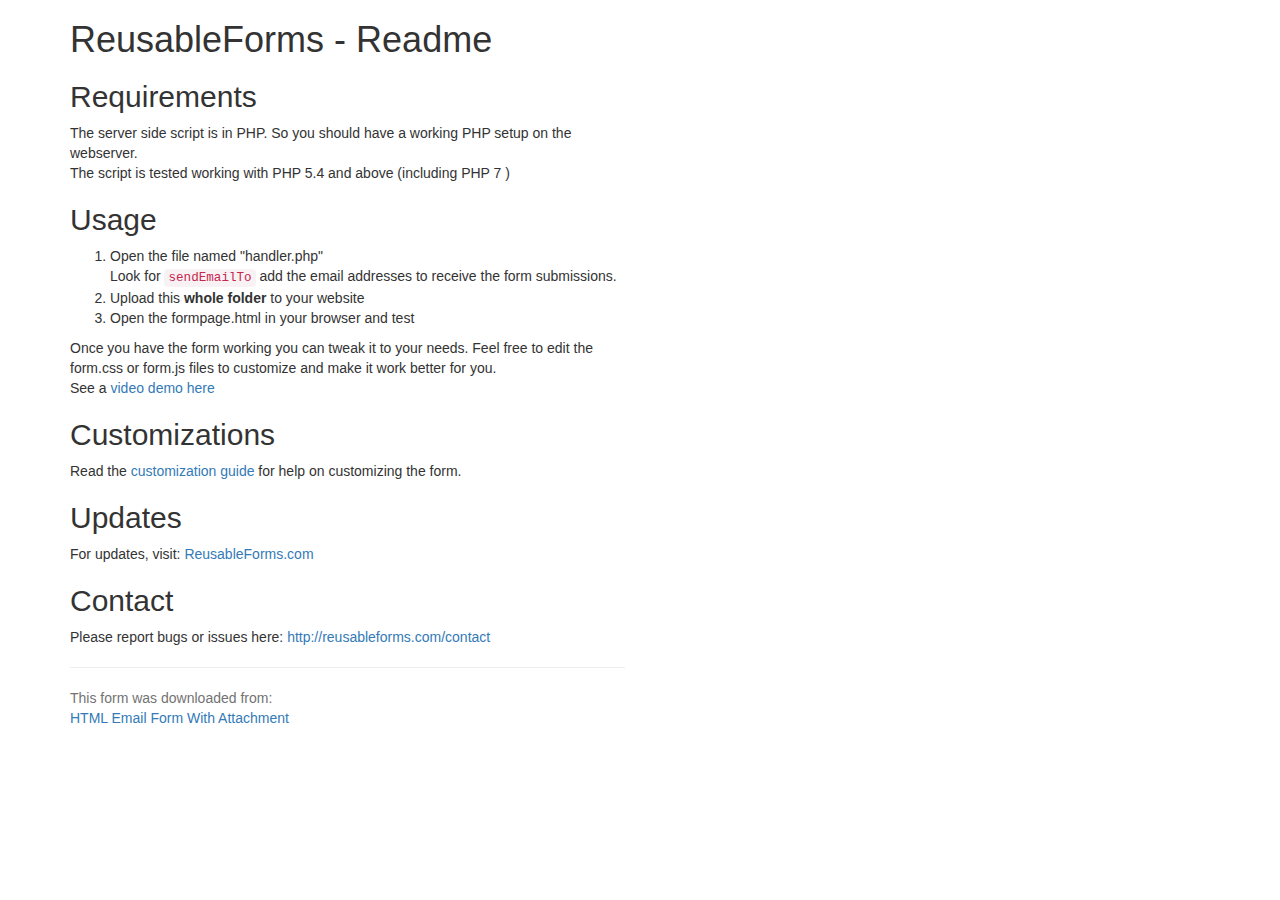
<file: apply/readme.html>
<!doctype html>

<html lang="en">
<head>
  <meta charset="utf-8">

  <title>Reusable Form Readme First</title>
  <!-- Latest compiled and minified CSS -->
<link rel="stylesheet" href="https://maxcdn.bootstrapcdn.com/bootstrap/3.3.7/css/bootstrap.min.css" >

</head>

<body>
<div class="container">
<div class="row">
<div class="col-md-6">
<h1>ReusableForms - Readme</h1>

<h2>Requirements</h2>
The server side script is in PHP. So you should have a working PHP setup on the webserver.
<p>
The script is tested working with PHP 5.4 and above (including PHP 7 )
</p>

<h2>Usage</h2>
<ol>
<li>Open the file named "handler.php" <br/> Look for <code>sendEmailTo</code> add the email addresses to receive the form submissions.</li>
<li>Upload this <strong>whole folder</strong> to your website</li>
<li>Open the formpage.html in your browser and test</li>
</ol>
Once you have the form working you can tweak it to your needs. Feel free to edit the form.css or form.js files to customize and make it work better for you.
<p>
See a <a href="https://youtu.be/jAr4ZtLnmn0">video demo here</a>
</p>
<h2>Customizations</h2>
Read the <a href="http://reusableforms.com/doc/customization">customization guide</a> for help on customizing the form.

<h2>Updates</h2>
For updates, visit: <a href="http://reusableforms.com">ReusableForms.com</a>

<h2>Contact</h2>
Please report bugs or issues here:
<a href="http://reusableforms.com/contact">http://reusableforms.com/contact</a>
<p></p>
<hr/>
<p class="help-block">
This form was downloaded from:<br/>
<a href="http://reusableforms.com/d/a/html-email-form-with-attachment">HTML Email Form With Attachment</a>
</p>

</div>
</div>
</div>
</body>
</html>
</file>
<file: css/icomoon.css>
@font-face {
    font-family: 'icomoon';
    src:    url('fonts/icomoon.eot?195opb');
    src:    url('fonts/icomoon.eot?195opb#iefix') format('embedded-opentype'),
        url('fonts/icomoon.ttf?195opb') format('truetype'),
        url('fonts/icomoon.woff?195opb') format('woff'),
        url('fonts/icomoon.svg?195opb#icomoon') format('svg');
    font-weight: normal;
    font-style: normal;
}

[class^="icon-"], [class*=" icon-"] {
    /* use !important to prevent issues with browser extensions that change fonts */
    font-family: 'icomoon' !important;
    speak: none;
    font-style: normal;
    font-weight: normal;
    font-variant: normal;
    text-transform: none;
    line-height: 1;

    /* Better Font Rendering =========== */
    -webkit-font-smoothing: antialiased;
    -moz-osx-font-smoothing: grayscale;
}

.icon-glass:before {
    content: "\f000";
}
.icon-music:before {
    content: "\f001";
}
.icon-search:before {
    content: "\f002";
}
.icon-envelope-o:before {
    content: "\f003";
}
.icon-heart:before {
    content: "\f004";
}
.icon-star:before {
    content: "\f005";
}
.icon-star-o:before {
    content: "\f006";
}
.icon-user:before {
    content: "\f007";
}
.icon-film:before {
    content: "\f008";
}
.icon-th-large:before {
    content: "\f009";
}
.icon-th:before {
    content: "\f00a";
}
.icon-th-list:before {
    content: "\f00b";
}
.icon-check:before {
    content: "\f00c";
}
.icon-close:before {
    content: "\f00d";
}
.icon-remove:before {
    content: "\f00d";
}
.icon-times:before {
    content: "\f00d";
}
.icon-search-plus:before {
    content: "\f00e";
}
.icon-search-minus:before {
    content: "\f010";
}
.icon-power-off:before {
    content: "\f011";
}
.icon-signal:before {
    content: "\f012";
}
.icon-cog:before {
    content: "\f013";
}
.icon-gear:before {
    content: "\f013";
}
.icon-trash-o:before {
    content: "\f014";
}
.icon-home:before {
    content: "\f015";
}
.icon-file-o:before {
    content: "\f016";
}
.icon-clock-o:before {
    content: "\f017";
}
.icon-road:before {
    content: "\f018";
}
.icon-download:before {
    content: "\f019";
}
.icon-arrow-circle-o-down:before {
    content: "\f01a";
}
.icon-arrow-circle-o-up:before {
    content: "\f01b";
}
.icon-inbox:before {
    content: "\f01c";
}
.icon-play-circle-o:before {
    content: "\f01d";
}
.icon-repeat:before {
    content: "\f01e";
}
.icon-rotate-right:before {
    content: "\f01e";
}
.icon-refresh:before {
    content: "\f021";
}
.icon-list-alt:before {
    content: "\f022";
}
.icon-lock:before {
    content: "\f023";
}
.icon-flag:before {
    content: "\f024";
}
.icon-headphones:before {
    content: "\f025";
}
.icon-volume-off:before {
    content: "\f026";
}
.icon-volume-down:before {
    content: "\f027";
}
.icon-volume-up:before {
    content: "\f028";
}
.icon-qrcode:before {
    content: "\f029";
}
.icon-barcode:before {
    content: "\f02a";
}
.icon-tag:before {
    content: "\f02b";
}
.icon-tags:before {
    content: "\f02c";
}
.icon-book:before {
    content: "\f02d";
}
.icon-bookmark:before {
    content: "\f02e";
}
.icon-print:before {
    content: "\f02f";
}
.icon-camera:before {
    content: "\f030";
}
.icon-font:before {
    content: "\f031";
}
.icon-bold:before {
    content: "\f032";
}
.icon-italic:before {
    content: "\f033";
}
.icon-text-height:before {
    content: "\f034";
}
.icon-text-width:before {
    content: "\f035";
}
.icon-align-left:before {
    content: "\f036";
}
.icon-align-center:before {
    content: "\f037";
}
.icon-align-right:before {
    content: "\f038";
}
.icon-align-justify:before {
    content: "\f039";
}
.icon-list:before {
    content: "\f03a";
}
.icon-dedent:before {
    content: "\f03b";
}
.icon-outdent:before {
    content: "\f03b";
}
.icon-indent:before {
    content: "\f03c";
}
.icon-video-camera:before {
    content: "\f03d";
}
.icon-image:before {
    content: "\f03e";
}
.icon-photo:before {
    content: "\f03e";
}
.icon-picture-o:before {
    content: "\f03e";
}
.icon-pencil:before {
    content: "\f040";
}
.icon-map-marker:before {
    content: "\f041";
}
.icon-adjust:before {
    content: "\f042";
}
.icon-tint:before {
    content: "\f043";
}
.icon-edit:before {
    content: "\f044";
}
.icon-pencil-square-o:before {
    content: "\f044";
}
.icon-share-square-o:before {
    content: "\f045";
}
.icon-check-square-o:before {
    content: "\f046";
}
.icon-arrows:before {
    content: "\f047";
}
.icon-step-backward:before {
    content: "\f048";
}
.icon-fast-backward:before {
    content: "\f049";
}
.icon-backward:before {
    content: "\f04a";
}
.icon-play:before {
    content: "\f04b";
}
.icon-pause:before {
    content: "\f04c";
}
.icon-stop:before {
    content: "\f04d";
}
.icon-forward:before {
    content: "\f04e";
}
.icon-fast-forward:before {
    content: "\f050";
}
.icon-step-forward:before {
    content: "\f051";
}
.icon-eject:before {
    content: "\f052";
}
.icon-chevron-left:before {
    content: "\f053";
}
.icon-chevron-right:before {
    content: "\f054";
}
.icon-plus-circle:before {
    content: "\f055";
}
.icon-minus-circle:before {
    content: "\f056";
}
.icon-times-circle:before {
    content: "\f057";
}
.icon-check-circle:before {
    content: "\f058";
}
.icon-question-circle:before {
    content: "\f059";
}
.icon-info-circle:before {
    content: "\f05a";
}
.icon-crosshairs:before {
    content: "\f05b";
}
.icon-times-circle-o:before {
    content: "\f05c";
}
.icon-check-circle-o:before {
    content: "\f05d";
}
.icon-ban:before {
    content: "\f05e";
}
.icon-arrow-left:before {
    content: "\f060";
}
.icon-arrow-right:before {
    content: "\f061";
}
.icon-arrow-up:before {
    content: "\f062";
}
.icon-arrow-down:before {
    content: "\f063";
}
.icon-mail-forward:before {
    content: "\f064";
}
.icon-share:before {
    content: "\f064";
}
.icon-expand:before {
    content: "\f065";
}
.icon-compress:before {
    content: "\f066";
}
.icon-plus:before {
    content: "\f067";
}
.icon-minus:before {
    content: "\f068";
}
.icon-asterisk:before {
    content: "\f069";
}
.icon-exclamation-circle:before {
    content: "\f06a";
}
.icon-gift:before {
    content: "\f06b";
}
.icon-leaf:before {
    content: "\f06c";
}
.icon-fire:before {
    content: "\f06d";
}
.icon-eye:before {
    content: "\f06e";
}
.icon-eye-slash:before {
    content: "\f070";
}
.icon-exclamation-triangle:before {
    content: "\f071";
}
.icon-warning:before {
    content: "\f071";
}
.icon-plane:before {
    content: "\f072";
}
.icon-calendar:before {
    content: "\f073";
}
.icon-random:before {
    content: "\f074";
}
.icon-comment:before {
    content: "\f075";
}
.icon-magnet:before {
    content: "\f076";
}
.icon-chevron-up:before {
    content: "\f077";
}
.icon-chevron-down:before {
    content: "\f078";
}
.icon-retweet:before {
    content: "\f079";
}
.icon-shopping-cart:before {
    content: "\f07a";
}
.icon-folder:before {
    content: "\f07b";
}
.icon-folder-open:before {
    content: "\f07c";
}
.icon-arrows-v:before {
    content: "\f07d";
}
.icon-arrows-h:before {
    content: "\f07e";
}
.icon-bar-chart:before {
    content: "\f080";
}
.icon-bar-chart-o:before {
    content: "\f080";
}
.icon-twitter-square:before {
    content: "\f081";
}
.icon-facebook-square:before {
    content: "\f082";
}
.icon-camera-retro:before {
    content: "\f083";
}
.icon-key:before {
    content: "\f084";
}
.icon-cogs:before {
    content: "\f085";
}
.icon-gears:before {
    content: "\f085";
}
.icon-comments:before {
    content: "\f086";
}
.icon-thumbs-o-up:before {
    content: "\f087";
}
.icon-thumbs-o-down:before {
    content: "\f088";
}
.icon-star-half:before {
    content: "\f089";
}
.icon-heart-o:before {
    content: "\f08a";
}
.icon-sign-out:before {
    content: "\f08b";
}
.icon-linkedin-square:before {
    content: "\f08c";
}
.icon-thumb-tack:before {
    content: "\f08d";
}
.icon-external-link:before {
    content: "\f08e";
}
.icon-sign-in:before {
    content: "\f090";
}
.icon-trophy:before {
    content: "\f091";
}
.icon-github-square:before {
    content: "\f092";
}
.icon-upload:before {
    content: "\f093";
}
.icon-lemon-o:before {
    content: "\f094";
}
.icon-phone:before {
    content: "\f095";
}
.icon-square-o:before {
    content: "\f096";
}
.icon-bookmark-o:before {
    content: "\f097";
}
.icon-phone-square:before {
    content: "\f098";
}
.icon-twitter:before {
    content: "\f099";
}
.icon-facebook:before {
    content: "\f09a";
}
.icon-facebook-f:before {
    content: "\f09a";
}
.icon-github:before {
    content: "\f09b";
}
.icon-unlock:before {
    content: "\f09c";
}
.icon-credit-card:before {
    content: "\f09d";
}
.icon-feed:before {
    content: "\f09e";
}
.icon-rss:before {
    content: "\f09e";
}
.icon-hdd-o:before {
    content: "\f0a0";
}
.icon-bullhorn:before {
    content: "\f0a1";
}
.icon-bell-o:before {
    content: "\f0a2";
}
.icon-certificate:before {
    content: "\f0a3";
}
.icon-hand-o-right:before {
    content: "\f0a4";
}
.icon-hand-o-left:before {
    content: "\f0a5";
}
.icon-hand-o-up:before {
    content: "\f0a6";
}
.icon-hand-o-down:before {
    content: "\f0a7";
}
.icon-arrow-circle-left:before {
    content: "\f0a8";
}
.icon-arrow-circle-right:before {
    content: "\f0a9";
}
.icon-arrow-circle-up:before {
    content: "\f0aa";
}
.icon-arrow-circle-down:before {
    content: "\f0ab";
}
.icon-globe:before {
    content: "\f0ac";
}
.icon-wrench:before {
    content: "\f0ad";
}
.icon-tasks:before {
    content: "\f0ae";
}
.icon-filter:before {
    content: "\f0b0";
}
.icon-briefcase:before {
    content: "\f0b1";
}
.icon-arrows-alt:before {
    content: "\f0b2";
}
.icon-group:before {
    content: "\f0c0";
}
.icon-users:before {
    content: "\f0c0";
}
.icon-chain:before {
    content: "\f0c1";
}
.icon-link:before {
    content: "\f0c1";
}
.icon-cloud:before {
    content: "\f0c2";
}
.icon-flask:before {
    content: "\f0c3";
}
.icon-cut:before {
    content: "\f0c4";
}
.icon-scissors:before {
    content: "\f0c4";
}
.icon-copy:before {
    content: "\f0c5";
}
.icon-files-o:before {
    content: "\f0c5";
}
.icon-paperclip:before {
    content: "\f0c6";
}
.icon-floppy-o:before {
    content: "\f0c7";
}
.icon-save:before {
    content: "\f0c7";
}
.icon-square:before {
    content: "\f0c8";
}
.icon-bars:before {
    content: "\f0c9";
}
.icon-navicon:before {
    content: "\f0c9";
}
.icon-reorder:before {
    content: "\f0c9";
}
.icon-list-ul:before {
    content: "\f0ca";
}
.icon-list-ol:before {
    content: "\f0cb";
}
.icon-strikethrough:before {
    content: "\f0cc";
}
.icon-underline:before {
    content: "\f0cd";
}
.icon-table:before {
    content: "\f0ce";
}
.icon-magic:before {
    content: "\f0d0";
}
.icon-truck:before {
    content: "\f0d1";
}
.icon-pinterest:before {
    content: "\f0d2";
}
.icon-pinterest-square:before {
    content: "\f0d3";
}
.icon-google-plus-square:before {
    content: "\f0d4";
}
.icon-google-plus:before {
    content: "\f0d5";
}
.icon-money:before {
    content: "\f0d6";
}
.icon-caret-down:before {
    content: "\f0d7";
}
.icon-caret-up:before {
    content: "\f0d8";
}
.icon-caret-left:before {
    content: "\f0d9";
}
.icon-caret-right:before {
    content: "\f0da";
}
.icon-columns:before {
    content: "\f0db";
}
.icon-sort:before {
    content: "\f0dc";
}
.icon-unsorted:before {
    content: "\f0dc";
}
.icon-sort-desc:before {
    content: "\f0dd";
}
.icon-sort-down:before {
    content: "\f0dd";
}
.icon-sort-asc:before {
    content: "\f0de";
}
.icon-sort-up:before {
    content: "\f0de";
}
.icon-envelope:before {
    content: "\f0e0";
}
.icon-linkedin:before {
    content: "\f0e1";
}
.icon-rotate-left:before {
    content: "\f0e2";
}
.icon-undo:before {
    content: "\f0e2";
}
.icon-gavel:before {
    content: "\f0e3";
}
.icon-legal:before {
    content: "\f0e3";
}
.icon-dashboard:before {
    content: "\f0e4";
}
.icon-tachometer:before {
    content: "\f0e4";
}
.icon-comment-o:before {
    content: "\f0e5";
}
.icon-comments-o:before {
    content: "\f0e6";
}
.icon-bolt:before {
    content: "\f0e7";
}
.icon-flash:before {
    content: "\f0e7";
}
.icon-sitemap:before {
    content: "\f0e8";
}
.icon-umbrella:before {
    content: "\f0e9";
}
.icon-clipboard:before {
    content: "\f0ea";
}
.icon-paste:before {
    content: "\f0ea";
}
.icon-lightbulb-o:before {
    content: "\f0eb";
}
.icon-exchange:before {
    content: "\f0ec";
}
.icon-cloud-download:before {
    content: "\f0ed";
}
.icon-cloud-upload:before {
    content: "\f0ee";
}
.icon-user-md:before {
    content: "\f0f0";
}
.icon-stethoscope:before {
    content: "\f0f1";
}
.icon-suitcase:before {
    content: "\f0f2";
}
.icon-bell:before {
    content: "\f0f3";
}
.icon-coffee:before {
    content: "\f0f4";
}
.icon-cutlery:before {
    content: "\f0f5";
}
.icon-file-text-o:before {
    content: "\f0f6";
}
.icon-building-o:before {
    content: "\f0f7";
}
.icon-hospital-o:before {
    content: "\f0f8";
}
.icon-ambulance:before {
    content: "\f0f9";
}
.icon-medkit:before {
    content: "\f0fa";
}
.icon-fighter-jet:before {
    content: "\f0fb";
}
.icon-beer:before {
    content: "\f0fc";
}
.icon-h-square:before {
    content: "\f0fd";
}
.icon-plus-square:before {
    content: "\f0fe";
}
.icon-angle-double-left:before {
    content: "\f100";
}
.icon-angle-double-right:before {
    content: "\f101";
}
.icon-angle-double-up:before {
    content: "\f102";
}
.icon-angle-double-down:before {
    content: "\f103";
}
.icon-angle-left:before {
    content: "\f104";
}
.icon-angle-right:before {
    content: "\f105";
}
.icon-angle-up:before {
    content: "\f106";
}
.icon-angle-down:before {
    content: "\f107";
}
.icon-desktop:before {
    content: "\f108";
}
.icon-laptop:before {
    content: "\f109";
}
.icon-tablet:before {
    content: "\f10a";
}
.icon-mobile:before {
    content: "\f10b";
}
.icon-mobile-phone:before {
    content: "\f10b";
}
.icon-circle-o:before {
    content: "\f10c";
}
.icon-quote-left:before {
    content: "\f10d";
}
.icon-quote-right:before {
    content: "\f10e";
}
.icon-spinner:before {
    content: "\f110";
}
.icon-circle:before {
    content: "\f111";
}
.icon-mail-reply:before {
    content: "\f112";
}
.icon-reply:before {
    content: "\f112";
}
.icon-github-alt:before {
    content: "\f113";
}
.icon-folder-o:before {
    content: "\f114";
}
.icon-folder-open-o:before {
    content: "\f115";
}
.icon-smile-o:before {
    content: "\f118";
}
.icon-frown-o:before {
    content: "\f119";
}
.icon-meh-o:before {
    content: "\f11a";
}
.icon-gamepad:before {
    content: "\f11b";
}
.icon-keyboard-o:before {
    content: "\f11c";
}
.icon-flag-o:before {
    content: "\f11d";
}
.icon-flag-checkered:before {
    content: "\f11e";
}
.icon-terminal:before {
    content: "\f120";
}
.icon-code:before {
    content: "\f121";
}
.icon-mail-reply-all:before {
    content: "\f122";
}
.icon-reply-all:before {
    content: "\f122";
}
.icon-star-half-empty:before {
    content: "\f123";
}
.icon-star-half-full:before {
    content: "\f123";
}
.icon-star-half-o:before {
    content: "\f123";
}
.icon-location-arrow:before {
    content: "\f124";
}
.icon-crop:before {
    content: "\f125";
}
.icon-code-fork:before {
    content: "\f126";
}
.icon-chain-broken:before {
    content: "\f127";
}
.icon-unlink:before {
    content: "\f127";
}
.icon-question:before {
    content: "\f128";
}
.icon-info:before {
    content: "\f129";
}
.icon-exclamation:before {
    content: "\f12a";
}
.icon-superscript:before {
    content: "\f12b";
}
.icon-subscript:before {
    content: "\f12c";
}
.icon-eraser:before {
    content: "\f12d";
}
.icon-puzzle-piece:before {
    content: "\f12e";
}
.icon-microphone:before {
    content: "\f130";
}
.icon-microphone-slash:before {
    content: "\f131";
}
.icon-shield:before {
    content: "\f132";
}
.icon-calendar-o:before {
    content: "\f133";
}
.icon-fire-extinguisher:before {
    content: "\f134";
}
.icon-rocket:before {
    content: "\f135";
}
.icon-maxcdn:before {
    content: "\f136";
}
.icon-chevron-circle-left:before {
    content: "\f137";
}
.icon-chevron-circle-right:before {
    content: "\f138";
}
.icon-chevron-circle-up:before {
    content: "\f139";
}
.icon-chevron-circle-down:before {
    content: "\f13a";
}
.icon-html5:before {
    content: "\f13b";
}
.icon-css3:before {
    content: "\f13c";
}
.icon-anchor:before {
    content: "\f13d";
}
.icon-unlock-alt:before {
    content: "\f13e";
}
.icon-bullseye:before {
    content: "\f140";
}
.icon-ellipsis-h:before {
    content: "\f141";
}
.icon-ellipsis-v:before {
    content: "\f142";
}
.icon-rss-square:before {
    content: "\f143";
}
.icon-play-circle:before {
    content: "\f144";
}
.icon-ticket:before {
    content: "\f145";
}
.icon-minus-square:before {
    content: "\f146";
}
.icon-minus-square-o:before {
    content: "\f147";
}
.icon-level-up:before {
    content: "\f148";
}
.icon-level-down:before {
    content: "\f149";
}
.icon-check-square:before {
    content: "\f14a";
}
.icon-pencil-square:before {
    content: "\f14b";
}
.icon-external-link-square:before {
    content: "\f14c";
}
.icon-share-square:before {
    content: "\f14d";
}
.icon-compass:before {
    content: "\f14e";
}
.icon-caret-square-o-down:before {
    content: "\f150";
}
.icon-toggle-down:before {
    content: "\f150";
}
.icon-caret-square-o-up:before {
    content: "\f151";
}
.icon-toggle-up:before {
    content: "\f151";
}
.icon-caret-square-o-right:before {
    content: "\f152";
}
.icon-toggle-right:before {
    content: "\f152";
}
.icon-eur:before {
    content: "\f153";
}
.icon-euro:before {
    content: "\f153";
}
.icon-gbp:before {
    content: "\f154";
}
.icon-dollar:before {
    content: "\f155";
}
.icon-usd:before {
    content: "\f155";
}
.icon-inr:before {
    content: "\f156";
}
.icon-rupee:before {
    content: "\f156";
}
.icon-cny:before {
    content: "\f157";
}
.icon-jpy:before {
    content: "\f157";
}
.icon-rmb:before {
    content: "\f157";
}
.icon-yen:before {
    content: "\f157";
}
.icon-rouble:before {
    content: "\f158";
}
.icon-rub:before {
    content: "\f158";
}
.icon-ruble:before {
    content: "\f158";
}
.icon-krw:before {
    content: "\f159";
}
.icon-won:before {
    content: "\f159";
}
.icon-bitcoin:before {
    content: "\f15a";
}
.icon-btc:before {
    content: "\f15a";
}
.icon-file:before {
    content: "\f15b";
}
.icon-file-text:before {
    content: "\f15c";
}
.icon-sort-alpha-asc:before {
    content: "\f15d";
}
.icon-sort-alpha-desc:before {
    content: "\f15e";
}
.icon-sort-amount-asc:before {
    content: "\f160";
}
.icon-sort-amount-desc:before {
    content: "\f161";
}
.icon-sort-numeric-asc:before {
    content: "\f162";
}
.icon-sort-numeric-desc:before {
    content: "\f163";
}
.icon-thumbs-up:before {
    content: "\f164";
}
.icon-thumbs-down:before {
    content: "\f165";
}
.icon-youtube-square:before {
    content: "\f166";
}
.icon-youtube:before {
    content: "\f167";
}
.icon-xing:before {
    content: "\f168";
}
.icon-xing-square:before {
    content: "\f169";
}
.icon-youtube-play:before {
    content: "\f16a";
}
.icon-dropbox:before {
    content: "\f16b";
}
.icon-stack-overflow:before {
    content: "\f16c";
}
.icon-instagram:before {
    content: "\f16d";
}
.icon-flickr:before {
    content: "\f16e";
}
.icon-adn:before {
    content: "\f170";
}
.icon-bitbucket:before {
    content: "\f171";
}
.icon-bitbucket-square:before {
    content: "\f172";
}
.icon-tumblr:before {
    content: "\f173";
}
.icon-tumblr-square:before {
    content: "\f174";
}
.icon-long-arrow-down:before {
    content: "\f175";
}
.icon-long-arrow-up:before {
    content: "\f176";
}
.icon-long-arrow-left:before {
    content: "\f177";
}
.icon-long-arrow-right:before {
    content: "\f178";
}
.icon-apple:before {
    content: "\f179";
}
.icon-windows:before {
    content: "\f17a";
}
.icon-android:before {
    content: "\f17b";
}
.icon-linux:before {
    content: "\f17c";
}
.icon-dribbble:before {
    content: "\f17d";
}
.icon-skype:before {
    content: "\f17e";
}
.icon-foursquare:before {
    content: "\f180";
}
.icon-trello:before {
    content: "\f181";
}
.icon-female:before {
    content: "\f182";
}
.icon-male:before {
    content: "\f183";
}
.icon-gittip:before {
    content: "\f184";
}
.icon-gratipay:before {
    content: "\f184";
}
.icon-sun-o:before {
    content: "\f185";
}
.icon-moon-o:before {
    content: "\f186";
}
.icon-archive:before {
    content: "\f187";
}
.icon-bug:before {
    content: "\f188";
}
.icon-vk:before {
    content: "\f189";
}
.icon-weibo:before {
    content: "\f18a";
}
.icon-renren:before {
    content: "\f18b";
}
.icon-pagelines:before {
    content: "\f18c";
}
.icon-stack-exchange:before {
    content: "\f18d";
}
.icon-arrow-circle-o-right:before {
    content: "\f18e";
}
.icon-arrow-circle-o-left:before {
    content: "\f190";
}
.icon-caret-square-o-left:before {
    content: "\f191";
}
.icon-toggle-left:before {
    content: "\f191";
}
.icon-dot-circle-o:before {
    content: "\f192";
}
.icon-wheelchair:before {
    content: "\f193";
}
.icon-vimeo-square:before {
    content: "\f194";
}
.icon-try:before {
    content: "\f195";
}
.icon-turkish-lira:before {
    content: "\f195";
}
.icon-plus-square-o:before {
    content: "\f196";
}
.icon-space-shuttle:before {
    content: "\f197";
}
.icon-slack:before {
    content: "\f198";
}
.icon-envelope-square:before {
    content: "\f199";
}
.icon-wordpress:before {
    content: "\f19a";
}
.icon-openid:before {
    content: "\f19b";
}
.icon-bank:before {
    content: "\f19c";
}
.icon-institution:before {
    content: "\f19c";
}
.icon-university:before {
    content: "\f19c";
}
.icon-graduation-cap:before {
    content: "\f19d";
}
.icon-mortar-board:before {
    content: "\f19d";
}
.icon-yahoo:before {
    content: "\f19e";
}
.icon-google:before {
    content: "\f1a0";
}
.icon-reddit:before {
    content: "\f1a1";
}
.icon-reddit-square:before {
    content: "\f1a2";
}
.icon-stumbleupon-circle:before {
    content: "\f1a3";
}
.icon-stumbleupon:before {
    content: "\f1a4";
}
.icon-delicious:before {
    content: "\f1a5";
}
.icon-digg:before {
    content: "\f1a6";
}
.icon-pied-piper-pp:before {
    content: "\f1a7";
}
.icon-pied-piper-alt:before {
    content: "\f1a8";
}
.icon-drupal:before {
    content: "\f1a9";
}
.icon-joomla:before {
    content: "\f1aa";
}
.icon-language:before {
    content: "\f1ab";
}
.icon-fax:before {
    content: "\f1ac";
}
.icon-building:before {
    content: "\f1ad";
}
.icon-child:before {
    content: "\f1ae";
}
.icon-paw:before {
    content: "\f1b0";
}
.icon-spoon:before {
    content: "\f1b1";
}
.icon-cube:before {
    content: "\f1b2";
}
.icon-cubes:before {
    content: "\f1b3";
}
.icon-behance:before {
    content: "\f1b4";
}
.icon-behance-square:before {
    content: "\f1b5";
}
.icon-steam:before {
    content: "\f1b6";
}
.icon-steam-square:before {
    content: "\f1b7";
}
.icon-recycle:before {
    content: "\f1b8";
}
.icon-automobile:before {
    content: "\f1b9";
}
.icon-car:before {
    content: "\f1b9";
}
.icon-cab:before {
    content: "\f1ba";
}
.icon-taxi:before {
    content: "\f1ba";
}
.icon-tree:before {
    content: "\f1bb";
}
.icon-spotify:before {
    content: "\f1bc";
}
.icon-deviantart:before {
    content: "\f1bd";
}
.icon-soundcloud:before {
    content: "\f1be";
}
.icon-database:before {
    content: "\f1c0";
}
.icon-file-pdf-o:before {
    content: "\f1c1";
}
.icon-file-word-o:before {
    content: "\f1c2";
}
.icon-file-excel-o:before {
    content: "\f1c3";
}
.icon-file-powerpoint-o:before {
    content: "\f1c4";
}
.icon-file-image-o:before {
    content: "\f1c5";
}
.icon-file-photo-o:before {
    content: "\f1c5";
}
.icon-file-picture-o:before {
    content: "\f1c5";
}
.icon-file-archive-o:before {
    content: "\f1c6";
}
.icon-file-zip-o:before {
    content: "\f1c6";
}
.icon-file-audio-o:before {
    content: "\f1c7";
}
.icon-file-sound-o:before {
    content: "\f1c7";
}
.icon-file-movie-o:before {
    content: "\f1c8";
}
.icon-file-video-o:before {
    content: "\f1c8";
}
.icon-file-code-o:before {
    content: "\f1c9";
}
.icon-vine:before {
    content: "\f1ca";
}
.icon-codepen:before {
    content: "\f1cb";
}
.icon-jsfiddle:before {
    content: "\f1cc";
}
.icon-life-bouy:before {
    content: "\f1cd";
}
.icon-life-buoy:before {
    content: "\f1cd";
}
.icon-life-ring:before {
    content: "\f1cd";
}
.icon-life-saver:before {
    content: "\f1cd";
}
.icon-support:before {
    content: "\f1cd";
}
.icon-circle-o-notch:before {
    content: "\f1ce";
}
.icon-ra:before {
    content: "\f1d0";
}
.icon-rebel:before {
    content: "\f1d0";
}
.icon-resistance:before {
    content: "\f1d0";
}
.icon-empire:before {
    content: "\f1d1";
}
.icon-ge:before {
    content: "\f1d1";
}
.icon-git-square:before {
    content: "\f1d2";
}
.icon-git:before {
    content: "\f1d3";
}
.icon-hacker-news:before {
    content: "\f1d4";
}
.icon-y-combinator-square:before {
    content: "\f1d4";
}
.icon-yc-square:before {
    content: "\f1d4";
}
.icon-tencent-weibo:before {
    content: "\f1d5";
}
.icon-qq:before {
    content: "\f1d6";
}
.icon-wechat:before {
    content: "\f1d7";
}
.icon-weixin:before {
    content: "\f1d7";
}
.icon-paper-plane:before {
    content: "\f1d8";
}
.icon-send:before {
    content: "\f1d8";
}
.icon-paper-plane-o:before {
    content: "\f1d9";
}
.icon-send-o:before {
    content: "\f1d9";
}
.icon-history:before {
    content: "\f1da";
}
.icon-circle-thin:before {
    content: "\f1db";
}
.icon-header:before {
    content: "\f1dc";
}
.icon-paragraph:before {
    content: "\f1dd";
}
.icon-sliders:before {
    content: "\f1de";
}
.icon-share-alt:before {
    content: "\f1e0";
}
.icon-share-alt-square:before {
    content: "\f1e1";
}
.icon-bomb:before {
    content: "\f1e2";
}
.icon-futbol-o:before {
    content: "\f1e3";
}
.icon-soccer-ball-o:before {
    content: "\f1e3";
}
.icon-tty:before {
    content: "\f1e4";
}
.icon-binoculars:before {
    content: "\f1e5";
}
.icon-plug:before {
    content: "\f1e6";
}
.icon-slideshare:before {
    content: "\f1e7";
}
.icon-twitch:before {
    content: "\f1e8";
}
.icon-yelp:before {
    content: "\f1e9";
}
.icon-newspaper-o:before {
    content: "\f1ea";
}
.icon-wifi:before {
    content: "\f1eb";
}
.icon-calculator:before {
    content: "\f1ec";
}
.icon-paypal:before {
    content: "\f1ed";
}
.icon-google-wallet:before {
    content: "\f1ee";
}
.icon-cc-visa:before {
    content: "\f1f0";
}
.icon-cc-mastercard:before {
    content: "\f1f1";
}
.icon-cc-discover:before {
    content: "\f1f2";
}
.icon-cc-amex:before {
    content: "\f1f3";
}
.icon-cc-paypal:before {
    content: "\f1f4";
}
.icon-cc-stripe:before {
    content: "\f1f5";
}
.icon-bell-slash:before {
    content: "\f1f6";
}
.icon-bell-slash-o:before {
    content: "\f1f7";
}
.icon-trash:before {
    content: "\f1f8";
}
.icon-copyright:before {
    content: "\f1f9";
}
.icon-at:before {
    content: "\f1fa";
}
.icon-eyedropper:before {
    content: "\f1fb";
}
.icon-paint-brush:before {
    content: "\f1fc";
}
.icon-birthday-cake:before {
    content: "\f1fd";
}
.icon-area-chart:before {
    content: "\f1fe";
}
.icon-pie-chart:before {
    content: "\f200";
}
.icon-line-chart:before {
    content: "\f201";
}
.icon-lastfm:before {
    content: "\f202";
}
.icon-lastfm-square:before {
    content: "\f203";
}
.icon-toggle-off:before {
    content: "\f204";
}
.icon-toggle-on:before {
    content: "\f205";
}
.icon-bicycle:before {
    content: "\f206";
}
.icon-bus:before {
    content: "\f207";
}
.icon-ioxhost:before {
    content: "\f208";
}
.icon-angellist:before {
    content: "\f209";
}
.icon-cc:before {
    content: "\f20a";
}
.icon-ils:before {
    content: "\f20b";
}
.icon-shekel:before {
    content: "\f20b";
}
.icon-sheqel:before {
    content: "\f20b";
}
.icon-meanpath:before {
    content: "\f20c";
}
.icon-buysellads:before {
    content: "\f20d";
}
.icon-connectdevelop:before {
    content: "\f20e";
}
.icon-dashcube:before {
    content: "\f210";
}
.icon-forumbee:before {
    content: "\f211";
}
.icon-leanpub:before {
    content: "\f212";
}
.icon-sellsy:before {
    content: "\f213";
}
.icon-shirtsinbulk:before {
    content: "\f214";
}
.icon-simplybuilt:before {
    content: "\f215";
}
.icon-skyatlas:before {
    content: "\f216";
}
.icon-cart-plus:before {
    content: "\f217";
}
.icon-cart-arrow-down:before {
    content: "\f218";
}
.icon-diamond:before {
    content: "\f219";
}
.icon-ship:before {
    content: "\f21a";
}
.icon-user-secret:before {
    content: "\f21b";
}
.icon-motorcycle:before {
    content: "\f21c";
}
.icon-street-view:before {
    content: "\f21d";
}
.icon-heartbeat:before {
    content: "\f21e";
}
.icon-venus:before {
    content: "\f221";
}
.icon-mars:before {
    content: "\f222";
}
.icon-mercury:before {
    content: "\f223";
}
.icon-intersex:before {
    content: "\f224";
}
.icon-transgender:before {
    content: "\f224";
}
.icon-transgender-alt:before {
    content: "\f225";
}
.icon-venus-double:before {
    content: "\f226";
}
.icon-mars-double:before {
    content: "\f227";
}
.icon-venus-mars:before {
    content: "\f228";
}
.icon-mars-stroke:before {
    content: "\f229";
}
.icon-mars-stroke-v:before {
    content: "\f22a";
}
.icon-mars-stroke-h:before {
    content: "\f22b";
}
.icon-neuter:before {
    content: "\f22c";
}
.icon-genderless:before {
    content: "\f22d";
}
.icon-facebook-official:before {
    content: "\f230";
}
.icon-pinterest-p:before {
    content: "\f231";
}
.icon-whatsapp:before {
    content: "\f232";
}
.icon-server:before {
    content: "\f233";
}
.icon-user-plus:before {
    content: "\f234";
}
.icon-user-times:before {
    content: "\f235";
}
.icon-bed:before {
    content: "\f236";
}
.icon-hotel:before {
    content: "\f236";
}
.icon-viacoin:before {
    content: "\f237";
}
.icon-train:before {
    content: "\f238";
}
.icon-subway:before {
    content: "\f239";
}
.icon-medium:before {
    content: "\f23a";
}
.icon-y-combinator:before {
    content: "\f23b";
}
.icon-yc:before {
    content: "\f23b";
}
.icon-optin-monster:before {
    content: "\f23c";
}
.icon-opencart:before {
    content: "\f23d";
}
.icon-expeditedssl:before {
    content: "\f23e";
}
.icon-battery-4:before {
    content: "\f240";
}
.icon-battery-full:before {
    content: "\f240";
}
.icon-battery-3:before {
    content: "\f241";
}
.icon-battery-three-quarters:before {
    content: "\f241";
}
.icon-battery-2:before {
    content: "\f242";
}
.icon-battery-half:before {
    content: "\f242";
}
.icon-battery-1:before {
    content: "\f243";
}
.icon-battery-quarter:before {
    content: "\f243";
}
.icon-battery-0:before {
    content: "\f244";
}
.icon-battery-empty:before {
    content: "\f244";
}
.icon-mouse-pointer:before {
    content: "\f245";
}
.icon-i-cursor:before {
    content: "\f246";
}
.icon-object-group:before {
    content: "\f247";
}
.icon-object-ungroup:before {
    content: "\f248";
}
.icon-sticky-note:before {
    content: "\f249";
}
.icon-sticky-note-o:before {
    content: "\f24a";
}
.icon-cc-jcb:before {
    content: "\f24b";
}
.icon-cc-diners-club:before {
    content: "\f24c";
}
.icon-clone:before {
    content: "\f24d";
}
.icon-balance-scale:before {
    content: "\f24e";
}
.icon-hourglass-o:before {
    content: "\f250";
}
.icon-hourglass-1:before {
    content: "\f251";
}
.icon-hourglass-start:before {
    content: "\f251";
}
.icon-hourglass-2:before {
    content: "\f252";
}
.icon-hourglass-half:before {
    content: "\f252";
}
.icon-hourglass-3:before {
    content: "\f253";
}
.icon-hourglass-end:before {
    content: "\f253";
}
.icon-hourglass:before {
    content: "\f254";
}
.icon-hand-grab-o:before {
    content: "\f255";
}
.icon-hand-rock-o:before {
    content: "\f255";
}
.icon-hand-paper-o:before {
    content: "\f256";
}
.icon-hand-stop-o:before {
    content: "\f256";
}
.icon-hand-scissors-o:before {
    content: "\f257";
}
.icon-hand-lizard-o:before {
    content: "\f258";
}
.icon-hand-spock-o:before {
    content: "\f259";
}
.icon-hand-pointer-o:before {
    content: "\f25a";
}
.icon-hand-peace-o:before {
    content: "\f25b";
}
.icon-trademark:before {
    content: "\f25c";
}
.icon-registered:before {
    content: "\f25d";
}
.icon-creative-commons:before {
    content: "\f25e";
}
.icon-gg:before {
    content: "\f260";
}
.icon-gg-circle:before {
    content: "\f261";
}
.icon-tripadvisor:before {
    content: "\f262";
}
.icon-odnoklassniki:before {
    content: "\f263";
}
.icon-odnoklassniki-square:before {
    content: "\f264";
}
.icon-get-pocket:before {
    content: "\f265";
}
.icon-wikipedia-w:before {
    content: "\f266";
}
.icon-safari:before {
    content: "\f267";
}
.icon-chrome:before {
    content: "\f268";
}
.icon-firefox:before {
    content: "\f269";
}
.icon-opera:before {
    content: "\f26a";
}
.icon-internet-explorer:before {
    content: "\f26b";
}
.icon-television:before {
    content: "\f26c";
}
.icon-tv:before {
    content: "\f26c";
}
.icon-contao:before {
    content: "\f26d";
}
.icon-500px:before {
    content: "\f26e";
}
.icon-amazon:before {
    content: "\f270";
}
.icon-calendar-plus-o:before {
    content: "\f271";
}
.icon-calendar-minus-o:before {
    content: "\f272";
}
.icon-calendar-times-o:before {
    content: "\f273";
}
.icon-calendar-check-o:before {
    content: "\f274";
}
.icon-industry:before {
    content: "\f275";
}
.icon-map-pin:before {
    content: "\f276";
}
.icon-map-signs:before {
    content: "\f277";
}
.icon-map-o:before {
    content: "\f278";
}
.icon-map:before {
    content: "\f279";
}
.icon-commenting:before {
    content: "\f27a";
}
.icon-commenting-o:before {
    content: "\f27b";
}
.icon-houzz:before {
    content: "\f27c";
}
.icon-vimeo:before {
    content: "\f27d";
}
.icon-black-tie:before {
    content: "\f27e";
}
.icon-fonticons:before {
    content: "\f280";
}
.icon-reddit-alien:before {
    content: "\f281";
}
.icon-edge:before {
    content: "\f282";
}
.icon-credit-card-alt:before {
    content: "\f283";
}
.icon-codiepie:before {
    content: "\f284";
}
.icon-modx:before {
    content: "\f285";
}
.icon-fort-awesome:before {
    content: "\f286";
}
.icon-usb:before {
    content: "\f287";
}
.icon-product-hunt:before {
    content: "\f288";
}
.icon-mixcloud:before {
    content: "\f289";
}
.icon-scribd:before {
    content: "\f28a";
}
.icon-pause-circle:before {
    content: "\f28b";
}
.icon-pause-circle-o:before {
    content: "\f28c";
}
.icon-stop-circle:before {
    content: "\f28d";
}
.icon-stop-circle-o:before {
    content: "\f28e";
}
.icon-shopping-bag:before {
    content: "\f290";
}
.icon-shopping-basket:before {
    content: "\f291";
}
.icon-hashtag:before {
    content: "\f292";
}
.icon-bluetooth:before {
    content: "\f293";
}
.icon-bluetooth-b:before {
    content: "\f294";
}
.icon-percent:before {
    content: "\f295";
}
.icon-gitlab:before {
    content: "\f296";
}
.icon-wpbeginner:before {
    content: "\f297";
}
.icon-wpforms:before {
    content: "\f298";
}
.icon-envira:before {
    content: "\f299";
}
.icon-universal-access:before {
    content: "\f29a";
}
.icon-wheelchair-alt:before {
    content: "\f29b";
}
.icon-question-circle-o:before {
    content: "\f29c";
}
.icon-blind:before {
    content: "\f29d";
}
.icon-audio-description:before {
    content: "\f29e";
}
.icon-volume-control-phone:before {
    content: "\f2a0";
}
.icon-braille:before {
    content: "\f2a1";
}
.icon-assistive-listening-systems:before {
    content: "\f2a2";
}
.icon-american-sign-language-interpreting:before {
    content: "\f2a3";
}
.icon-asl-interpreting:before {
    content: "\f2a3";
}
.icon-deaf:before {
    content: "\f2a4";
}
.icon-deafness:before {
    content: "\f2a4";
}
.icon-hard-of-hearing:before {
    content: "\f2a4";
}
.icon-glide:before {
    content: "\f2a5";
}
.icon-glide-g:before {
    content: "\f2a6";
}
.icon-sign-language:before {
    content: "\f2a7";
}
.icon-signing:before {
    content: "\f2a7";
}
.icon-low-vision:before {
    content: "\f2a8";
}
.icon-viadeo:before {
    content: "\f2a9";
}
.icon-viadeo-square:before {
    content: "\f2aa";
}
.icon-snapchat:before {
    content: "\f2ab";
}
.icon-snapchat-ghost:before {
    content: "\f2ac";
}
.icon-snapchat-square:before {
    content: "\f2ad";
}
.icon-pied-piper:before {
    content: "\f2ae";
}
.icon-first-order:before {
    content: "\f2b0";
}
.icon-yoast:before {
    content: "\f2b1";
}
.icon-themeisle:before {
    content: "\f2b2";
}
.icon-google-plus-circle:before {
    content: "\f2b3";
}
.icon-google-plus-official:before {
    content: "\f2b3";
}
.icon-fa:before {
    content: "\f2b4";
}
.icon-font-awesome:before {
    content: "\f2b4";
}
.icon-mobile2:before {
    content: "\e000";
}
.icon-laptop2:before {
    content: "\e001";
}
.icon-desktop2:before {
    content: "\e002";
}
.icon-tablet2:before {
    content: "\e003";
}
.icon-phone2:before {
    content: "\e004";
}
.icon-document:before {
    content: "\e005";
}
.icon-documents:before {
    content: "\e006";
}
.icon-search2:before {
    content: "\e007";
}
.icon-clipboard2:before {
    content: "\e008";
}
.icon-newspaper:before {
    content: "\e009";
}
.icon-notebook:before {
    content: "\e00a";
}
.icon-book-open:before {
    content: "\e00b";
}
.icon-browser:before {
    content: "\e00c";
}
.icon-calendar2:before {
    content: "\e00d";
}
.icon-presentation:before {
    content: "\e00e";
}
.icon-picture:before {
    content: "\e00f";
}
.icon-pictures:before {
    content: "\e010";
}
.icon-video:before {
    content: "\e011";
}
.icon-camera2:before {
    content: "\e012";
}
.icon-printer:before {
    content: "\e013";
}
.icon-toolbox:before {
    content: "\e014";
}
.icon-briefcase2:before {
    content: "\e015";
}
.icon-wallet:before {
    content: "\e016";
}
.icon-gift2:before {
    content: "\e017";
}
.icon-bargraph:before {
    content: "\e018";
}
.icon-grid:before {
    content: "\e019";
}
.icon-expand2:before {
    content: "\e01a";
}
.icon-focus:before {
    content: "\e01b";
}
.icon-edit2:before {
    content: "\e01c";
}
.icon-adjustments:before {
    content: "\e01d";
}
.icon-ribbon:before {
    content: "\e01e";
}
.icon-hourglass2:before {
    content: "\e01f";
}
.icon-lock2:before {
    content: "\e020";
}
.icon-megaphone:before {
    content: "\e021";
}
.icon-shield2:before {
    content: "\e022";
}
.icon-trophy2:before {
    content: "\e023";
}
.icon-flag2:before {
    content: "\e024";
}
.icon-map2:before {
    content: "\e025";
}
.icon-puzzle:before {
    content: "\e026";
}
.icon-basket:before {
    content: "\e027";
}
.icon-envelope2:before {
    content: "\e028";
}
.icon-streetsign:before {
    content: "\e029";
}
.icon-telescope:before {
    content: "\e02a";
}
.icon-gears2:before {
    content: "\e02b";
}
.icon-key2:before {
    content: "\e02c";
}
.icon-paperclip2:before {
    content: "\e02d";
}
.icon-attachment:before {
    content: "\e02e";
}
.icon-pricetags:before {
    content: "\e02f";
}
.icon-lightbulb:before {
    content: "\e030";
}
.icon-layers:before {
    content: "\e031";
}
.icon-pencil2:before {
    content: "\e032";
}
.icon-tools:before {
    content: "\e033";
}
.icon-tools-2:before {
    content: "\e034";
}
.icon-scissors2:before {
    content: "\e035";
}
.icon-paintbrush:before {
    content: "\e036";
}
.icon-magnifying-glass:before {
    content: "\e037";
}
.icon-circle-compass:before {
    content: "\e038";
}
.icon-linegraph:before {
    content: "\e039";
}
.icon-mic:before {
    content: "\e03a";
}
.icon-strategy:before {
    content: "\e03b";
}
.icon-beaker:before {
    content: "\e03c";
}
.icon-caution:before {
    content: "\e03d";
}
.icon-recycle2:before {
    content: "\e03e";
}
.icon-anchor2:before {
    content: "\e03f";
}
.icon-profile-male:before {
    content: "\e040";
}
.icon-profile-female:before {
    content: "\e041";
}
.icon-bike:before {
    content: "\e042";
}
.icon-wine:before {
    content: "\e043";
}
.icon-hotairballoon:before {
    content: "\e044";
}
.icon-globe2:before {
    content: "\e045";
}
.icon-genius:before {
    content: "\e046";
}
.icon-map-pin2:before {
    content: "\e047";
}
.icon-dial:before {
    content: "\e048";
}
.icon-chat:before {
    content: "\e049";
}
.icon-heart2:before {
    content: "\e04a";
}
.icon-cloud2:before {
    content: "\e04b";
}
.icon-upload2:before {
    content: "\e04c";
}
.icon-download2:before {
    content: "\e04d";
}
.icon-target:before {
    content: "\e04e";
}
.icon-hazardous:before {
    content: "\e04f";
}
.icon-piechart:before {
    content: "\e050";
}
.icon-speedometer:before {
    content: "\e051";
}
.icon-global:before {
    content: "\e052";
}
.icon-compass2:before {
    content: "\e053";
}
.icon-lifesaver:before {
    content: "\e054";
}
.icon-clock:before {
    content: "\e055";
}
.icon-aperture:before {
    content: "\e056";
}
.icon-quote:before {
    content: "\e057";
}
.icon-scope:before {
    content: "\e058";
}
.icon-alarmclock:before {
    content: "\e059";
}
.icon-refresh2:before {
    content: "\e05a";
}
.icon-happy:before {
    content: "\e05b";
}
.icon-sad:before {
    content: "\e05c";
}
.icon-facebook2:before {
    content: "\e05d";
}
.icon-twitter2:before {
    content: "\e05e";
}
.icon-googleplus:before {
    content: "\e05f";
}
.icon-rss2:before {
    content: "\e060";
}
.icon-tumblr2:before {
    content: "\e061";
}
.icon-linkedin2:before {
    content: "\e062";
}
.icon-dribbble2:before {
    content: "\e063";
}
</file>
<file: css/style.css>
@font-face {
  font-family: 'icomoon';
  src: url("../fonts/icomoon/icomoon.eot?srf3rx");
  src: url("../fonts/icomoon/icomoon.eot?srf3rx#iefix") format("embedded-opentype"), url("../fonts/icomoon/icomoon.ttf?srf3rx") format("truetype"), url("../fonts/icomoon/icomoon.woff?srf3rx") format("woff"), url("../fonts/icomoon/icomoon.svg?srf3rx#icomoon") format("svg");
  font-weight: normal;
  font-style: normal;
}
/* =======================================================
*
* 	Template Style 
*	Edit this section
*
* ======================================================= */
body {
  font-family: "Varela Round", Arial, sans-serif;
  font-weight: 400;
  font-size: 16px;
  line-height: 1.7;
  color: #7f7f7f;
  background: #fff;
  height: 100%;
  position: relative;
}

a {
  color: #118DF0;
  -webkit-transition: 0.5s;
  -o-transition: 0.5s;
  transition: 0.5s;
}
a:hover, a:active, a:focus {
  color: #118DF0;
  outline: none;
}

p {
  margin-bottom: 30px;
}

h1, h2, h3, h4, h5, h6, figure {
  color: #000;
  font-family: "Varela Round", Arial, sans-serif;
  font-weight: 400;
  margin: 0 0 30px 0;
}

::-webkit-selection {
  color: #fff;
  background: #118DF0;
}

::-moz-selection {
  color: #fff;
  background: #118DF0;
}

::selection {
  color: #fff;
  background: #118DF0;
}

.btn {
  margin-right: 4px;
  margin-bottom: 4px;
  font-family: "Varela Round", Arial, sans-serif;
  font-size: 16px;
  font-weight: 400;
  -webkit-border-radius: 30px;
  -moz-border-radius: 30px;
  -ms-border-radius: 30px;
  border-radius: 30px;
  -webkit-transition: 0.5s;
  -o-transition: 0.5s;
  transition: 0.5s;
  padding: 4px 20px;
}
.btn.btn-md {
  padding: 4px 20px !important;
}
.btn.btn-lg {
  padding: 18px 36px !important;
}
.btn:hover, .btn:active, .btn:focus {
  box-shadow: none !important;
  outline: none !important;
}

.btn-primary {
  background: #118DF0;
  color: #fff;
  border: 2px solid #118DF0;
}
.btn-primary:hover, .btn-primary:focus, .btn-primary:active {
  background: #2998f2 !important;
  border-color: #2998f2 !important;
}
.btn-primary.btn-outline {
  background: transparent;
  color: #118DF0;
  border: 2px solid #118DF0;
}
.btn-primary.btn-outline:hover, .btn-primary.btn-outline:focus, .btn-primary.btn-outline:active {
  background: #118DF0;
  color: #fff;
}

.btn-success {
  background: #5cb85c;
  color: #fff;
  border: 2px solid #5cb85c;
}
.btn-success:hover, .btn-success:focus, .btn-success:active {
  background: #4cae4c !important;
  border-color: #4cae4c !important;
}
.btn-success.btn-outline {
  background: transparent;
  color: #5cb85c;
  border: 2px solid #5cb85c;
}
.btn-success.btn-outline:hover, .btn-success.btn-outline:focus, .btn-success.btn-outline:active {
  background: #5cb85c;
  color: #fff;
}

.btn-info {
  background: #5bc0de;
  color: #fff;
  border: 2px solid #5bc0de;
}
.btn-info:hover, .btn-info:focus, .btn-info:active {
  background: #46b8da !important;
  border-color: #46b8da !important;
}
.btn-info.btn-outline {
  background: transparent;
  color: #5bc0de;
  border: 2px solid #5bc0de;
}
.btn-info.btn-outline:hover, .btn-info.btn-outline:focus, .btn-info.btn-outline:active {
  background: #5bc0de;
  color: #fff;
}

.btn-warning {
  background: #f0ad4e;
  color: #fff;
  border: 2px solid #f0ad4e;
}
.btn-warning:hover, .btn-warning:focus, .btn-warning:active {
  background: #eea236 !important;
  border-color: #eea236 !important;
}
.btn-warning.btn-outline {
  background: transparent;
  color: #f0ad4e;
  border: 2px solid #f0ad4e;
}
.btn-warning.btn-outline:hover, .btn-warning.btn-outline:focus, .btn-warning.btn-outline:active {
  background: #f0ad4e;
  color: #fff;
}

.btn-danger {
  background: #d9534f;
  color: #fff;
  border: 2px solid #d9534f;
}
.btn-danger:hover, .btn-danger:focus, .btn-danger:active {
  background: #d43f3a !important;
  border-color: #d43f3a !important;
}
.btn-danger.btn-outline {
  background: transparent;
  color: #d9534f;
  border: 2px solid #d9534f;
}
.btn-danger.btn-outline:hover, .btn-danger.btn-outline:focus, .btn-danger.btn-outline:active {
  background: #d9534f;
  color: #fff;
}

.btn-outline {
  background: none;
  border: 2px solid gray;
  font-size: 16px;
  -webkit-transition: 0.3s;
  -o-transition: 0.3s;
  transition: 0.3s;
}
.btn-outline:hover, .btn-outline:focus, .btn-outline:active {
  box-shadow: none;
}

.btn.with-arrow {
  position: relative;
  -webkit-transition: 0.3s;
  -o-transition: 0.3s;
  transition: 0.3s;
}
.btn.with-arrow i {
  visibility: hidden;
  opacity: 0;
  position: absolute;
  right: 0px;
  top: 50%;
  margin-top: -8px;
  -webkit-transition: 0.2s;
  -o-transition: 0.2s;
  transition: 0.2s;
}
.btn.with-arrow:hover {
  padding-right: 50px;
}
.btn.with-arrow:hover i {
  color: #fff;
  right: 18px;
  visibility: visible;
  opacity: 1;
}

.form-control {
  box-shadow: none;
  background: transparent;
  border: 2px solid rgba(0, 0, 0, 0.1);
  height: 54px;
  font-size: 18px;
  font-weight: 300;
}
.form-control:active, .form-control:focus {
  outline: none;
  box-shadow: none;
  border-color: #118DF0;
}

.fh5co-social {
  padding: 0;
  margin: 0;
}
.fh5co-social li {
  padding: 0;
  margin: 0;
  list-style: none;
  display: -moz-inline-stack;
  display: inline-block;
  zoom: 1;
  *display: inline;
}
.fh5co-social li a {
  font-size: 22px;
  color: #fff;
  padding: 0;
  margin: 0;
  padding: 2px;
  display: -moz-inline-stack;
  display: inline-block;
  zoom: 1;
  *display: inline;
  -webkit-border-radius: 7px;
  -moz-border-radius: 7px;
  -ms-border-radius: 7px;
  border-radius: 7px;
}
.fh5co-social li a:hover {
  color: #118DF0;
}
.fh5co-social li a:hover, .fh5co-social li a:active, .fh5co-social li a:focus {
  outline: none;
  text-decoration: none;
}

.fh5co-feature {
  text-align: left;
  width: 100%;
  float: left;
}
.fh5co-feature .fh5co-icon {
  float: left;
  width: 10%;
  display: block;
  margin-top: 5px;
}
.fh5co-feature .fh5co-icon i {
  color: #118DF0;
  font-size: 40px;
}
.fh5co-feature .fh5co-text {
  float: right;
  width: 82%;
}
@media screen and (max-width: 768px) {
  .fh5co-feature .fh5co-text {
    width: 82%;
  }
}
@media screen and (max-width: 480px) {
  .fh5co-feature .fh5co-text {
    width: 72%;
  }
}
.fh5co-feature .fh5co-text h2, .fh5co-feature .fh5co-text h3 {
  margin: 0;
  padding: 0;
}
.fh5co-feature .fh5co-text h3 {
  font-weight: 300;
  margin-bottom: 10px;
  color: rgba(255, 255, 255, 0.8);
  font-size: 20px;
}
.fh5co-feature .fh5co-text h2 {
  font-size: 16px;
  letter-spacing: 2px;
  font-weight: bold;
  text-transform: uppercase;
}

@media screen and (max-width: 480px) {
  .col-xxs-12 {
    float: none;
    width: 100%;
  }
}

.row-bottom-padded-lg {
  padding-bottom: 7em;
}
@media screen and (max-width: 768px) {
  .row-bottom-padded-lg {
    padding-bottom: 1em;
  }
}

.row-bottom-padded-md {
  padding-bottom: 4em;
}
@media screen and (max-width: 768px) {
  .row-bottom-padded-md {
    padding-bottom: 1em;
  }
}

.row-bottom-padded-sm {
  padding-bottom: 1em;
}
@media screen and (max-width: 768px) {
  .row-bottom-padded-sm {
    padding-bottom: 1em;
  }
}

#fh5co-header {
  position: absolute;
  z-index: 1001;
  width: 100%;
  margin: 0px 0 0 0;
  background: rgba(0, 0, 0, 0.5);
}
@media screen and (max-width: 768px) {
  #fh5co-header {
    margin: 0px 0 0 0;
  }
}
#fh5co-header .header-inner {
  height: 80px;
  padding-left: 20px;
  padding-right: 20px;
  float: left;
  width: 100%;
  -webkit-border-radius: 7px;
  -moz-border-radius: 7px;
  -ms-border-radius: 7px;
  border-radius: 7px;
}


#fh5co-header h1 {
  float: left;
  padding-top: 0px;
}

#fh5co-header h1 a {
  color: white;
}

#fh5co-header h1 a:hover, #fh5co-header h1 a:active, #fh5co-header h1 a:focus {
  text-decoration: none;
  outline: none;
}
#fh5co-header h1 {
  margin: 3px 0 0 0;
}

#fh5co-header nav {
  margin: 38px 0 0 0;
}
#fh5co-header nav {
  float: right;
  padding: 0;
}
@media screen and (max-width: 768px) {
  #fh5co-header nav {
    display: none;
  }
}
#fh5co-header nav ul {
  padding: 0;
  margin: 0 -0px 0 0;
  line-height: 0;
}
#fh5co-header nav ul li {
  padding: 0;
  margin: 0;
  list-style: none;
  color: rgba(255, 255, 255, 0.7);
  display: -moz-inline-stack;
  display: inline-block;
  zoom: 1;
  *display: inline;
}
#fh5co-header nav ul li.call {
  margin-left: 20px;
}
@media screen and (max-width: 992px) {
  #fh5co-header nav ul li.call {
    margin-left: 0px;
  }
}
#fh5co-header nav ul li.call a:hover:after {
  display: none !important;
}
#fh5co-header nav ul li a {
  color: rgba(255, 255, 255, 0.7);
  font-size: 18px;
  padding: 10px;
  position: relative;
  -webkit-transition: 0.2s;
  -o-transition: 0.2s;
  transition: 0.2s;
}
#fh5co-header nav ul li a i {
  line-height: 0;
  font-size: 20px;
  position: relative;
  top: 3px;
}
#fh5co-header nav ul li a:after {
  content: "";
  position: absolute;
  height: 2px;
  bottom: 7px;
  left: 10px;
  right: 10px;
  background-color: #fff;
  visibility: hidden;
  -webkit-transform: scaleX(0);
  -moz-transform: scaleX(0);
  -ms-transform: scaleX(0);
  -o-transform: scaleX(0);
  transform: scaleX(0);
  -webkit-transition: all 0.3s cubic-bezier(0.175, 0.885, 0.32, 1.275);
  -moz-transition: all 0.3s cubic-bezier(0.175, 0.885, 0.32, 1.275);
  -ms-transition: all 0.3s cubic-bezier(0.175, 0.885, 0.32, 1.275);
  -o-transition: all 0.3s cubic-bezier(0.175, 0.885, 0.32, 1.275);
  transition: all 0.3s cubic-bezier(0.175, 0.885, 0.32, 1.275);
}
#fh5co-header nav ul li a:hover {
  text-decoration: none;
  color: white;
}
#fh5co-header nav ul li a:hover:after {
  visibility: visible;
  -webkit-transform: scaleX(1);
  -moz-transform: scaleX(1);
  -ms-transform: scaleX(1);
  -o-transform: scaleX(1);
  transform: scaleX(1);
}
#fh5co-header nav ul li a:active, #fh5co-header nav ul li a:focus {
  outline: none;
  text-decoration: none;
}
#fh5co-header nav ul li.cta {
  margin-left: 20px;
}
@media screen and (max-width: 992px) {
  #fh5co-header nav ul li.cta {
    margin-left: 0px;
  }
}
#fh5co-header nav ul li.cta a {
  padding-left: 16px !important;
  padding-right: 16px !important;
  padding-top: 7px !important;
  padding-bottom: 7px !important;
  border: 2px solid rgba(255, 255, 255, 0.7);
  -webkit-border-radius: 30px;
  -moz-border-radius: 30px;
  -ms-border-radius: 30px;
  border-radius: 30px;
}
#fh5co-header nav ul li.cta a:hover {
  background: #fff;
  color: #118DF0;
}
#fh5co-header nav ul li.cta a:hover:after {
  display: none;
}
#fh5co-header nav ul li.active a {
  text-decoration: none;
  color: white;
}
#fh5co-header nav ul li.active a:after {
  visibility: visible;
  -webkit-transform: scaleX(1);
  -moz-transform: scaleX(1);
  -ms-transform: scaleX(1);
  -o-transform: scaleX(1);
  transform: scaleX(1);
}

#fh5co-hero {
  min-height: 700px;
  background: #fff url(../images/loader.gif) no-repeat center center;
}
#fh5co-hero .flexslider {
  border: none;
  z-index: 1;
  margin-bottom: 0;
}
#fh5co-hero .flexslider .slides {
  position: relative;
  overflow: hidden;
}
#fh5co-hero .flexslider .slides li {
  background-repeat: no-repeat;
  background-size: cover;
  background-position: 50% 50%;
  min-height: 700px;
}
#fh5co-hero .flexslider .flex-control-nav {
  bottom: 40px;
  z-index: 1000;
}
#fh5co-hero .flexslider .flex-control-nav li a {
  background: rgba(255, 255, 255, 0.3);
  box-shadow: none;
  width: 12px;
  height: 12px;
  cursor: pointer;
}
#fh5co-hero .flexslider .flex-control-nav li a.flex-active {
  cursor: pointer;
  background: #fff;
}
#fh5co-hero .flexslider .flex-direction-nav {
  display: none;
}
#fh5co-hero .flexslider .fh5co-property-brief {
  display: table;
  opacity: 0;
  min-height: 700px;
  width: 100%;
}
#fh5co-hero .flexslider .fh5co-property-brief .fh5co-property-brief-inner {
  display: table-cell;
  vertical-align: middle;
  min-height: 700px;
  width: 100%;
}
#fh5co-hero .flexslider .fh5co-property-brief .fh5co-property-brief-inner .fh5co-box {
  width: 40%;
  background: rgba(255, 255, 255, 0.9);
  padding: 30px;
  color: #fff;
  position: relative;
  text-align: left;
  -webkit-box-shadow: 4px 11px 35px -14px rgba(0, 0, 0, 0.5);
  -moz-box-shadow: 4px 11px 35px -14px rgba(0, 0, 0, 0.5);
  -ms-box-shadow: 4px 11px 35px -14px rgba(0, 0, 0, 0.5);
  -o-box-shadow: 4px 11px 35px -14px rgba(0, 0, 0, 0.5);
  box-shadow: 4px 11px 35px -14px rgba(0, 0, 0, 0.5);
}
@media screen and (max-width: 768px) {
  #fh5co-hero .flexslider .fh5co-property-brief .fh5co-property-brief-inner .fh5co-box {
    width: 100%;
  }
}
#fh5co-hero .flexslider .fh5co-property-brief .fh5co-property-brief-inner .fh5co-box .fh5co-property-specification {
  padding: 10px 0;
  border-top: 1px solid rgba(0, 0, 0, 0.09);
  border-bottom: 1px solid rgba(0, 0, 0, 0.09);
}
#fh5co-hero .flexslider .fh5co-property-brief .fh5co-property-brief-inner .fh5co-box .fh5co-property-specification strong {
  color: #4CB648;
}
#fh5co-hero .flexslider .fh5co-property-brief .fh5co-property-brief-inner .fh5co-box .fh5co-property-specification > span {
  margin-right: 10px;
}
#fh5co-hero .flexslider .fh5co-property-brief .fh5co-property-brief-inner .fh5co-box h3 {
  margin-bottom: 10px;
}
#fh5co-hero .flexslider .fh5co-property-brief .fh5co-property-brief-inner .fh5co-box h3 a {
  color: #000;
}
#fh5co-hero .flexslider .fh5co-property-brief .fh5co-property-brief-inner .fh5co-box h3 a:hover {
  text-decoration: none;
}
#fh5co-hero .flexslider .fh5co-property-brief .fh5co-property-brief-inner .fh5co-box p {
  color: #96a0ae;
}
#fh5co-hero .flexslider .fh5co-property-brief .fh5co-property-brief-inner .fh5co-box p:last-child {
  margin-bottom: 0;
}
#fh5co-hero .flexslider .fh5co-property-brief .fh5co-property-brief-inner .fh5co-box .price-status {
  margin-bottom: 20px;
}
#fh5co-hero .flexslider .fh5co-property-brief .fh5co-property-brief-inner .fh5co-box .price-status .price {
  font-size: 28px;
  color: #4CB648;
  margin-bottom: 10px;
  position: relative;
}
#fh5co-hero .flexslider .fh5co-property-brief .fh5co-property-brief-inner .fh5co-box .price-status .price .per {
  font-size: 12px;
  text-transform: uppercase;
}
#fh5co-hero .flexslider .fh5co-property-brief .fh5co-property-brief-inner .fh5co-box .price-status .price .tag {
  border-top-right-radius: 4px;
  border-bottom-right-radius: 4px;
  top: -6px;
  font-size: 14px;
  margin-left: 20px;
  background: #4CB648;
  color: #fff;
  height: 26px;
  line-height: 26px;
  padding: 0 20px 0 20px;
  position: relative;
  display: -moz-inline-stack;
  display: inline-block;
  zoom: 1;
  *display: inline;
}
#fh5co-hero .flexslider .fh5co-property-brief .fh5co-property-brief-inner .fh5co-box .price-status .price .tag:after, #fh5co-hero .flexslider .fh5co-property-brief .fh5co-property-brief-inner .fh5co-box .price-status .price .tag:before {
  right: 100%;
  top: 50%;
  border: solid transparent;
  content: " ";
  height: 0;
  width: 0;
  position: absolute;
  pointer-events: none;
}
#fh5co-hero .flexslider .fh5co-property-brief .fh5co-property-brief-inner .fh5co-box .price-status .price .tag:after {
  border-color: rgba(136, 183, 213, 0);
  border-right-color: #4CB648;
  border-width: 13px;
  margin-top: -13px;
}
#fh5co-hero .flexslider .fh5co-property-brief .fh5co-property-brief-inner .fh5co-box .price-status .price .tag:hover, #fh5co-hero .flexslider .fh5co-property-brief .fh5co-property-brief-inner .fh5co-box .price-status .price .tag:active, #fh5co-hero .flexslider .fh5co-property-brief .fh5co-property-brief-inner .fh5co-box .price-status .price .tag:focus {
  text-decoration: none;
}

.bg {
  background-repeat: no-repeat;
  background-size: cover;
  background-position: 50% 50%;
}

#best-deal {
  background: #f7f7f7;
}

#best-deal, .fh5co-services {
  padding: 7em 0;
}
@media screen and (max-width: 768px) {
  #best-deal, .fh5co-services {
    padding: 3em 0;
  }
}
#best-deal .item-block, .fh5co-services .item-block {
  margin-bottom: 3em;
  float: left;
}
#best-deal .item-block .icon, .fh5co-services .item-block .icon {
  display: block;
  margin-bottom: 30px;
}
#best-deal .item-block .icon img, .fh5co-services .item-block .icon img {
  max-width: inherit;
  height: 90px;
  margin: 0 auto;
}
#best-deal .item-block h3, .fh5co-services .item-block h3 {
  font-size: 20px;
}
#best-deal .item-block p:last-child, .fh5co-services .item-block p:last-child {
  margin-bottom: 0;
}

.fh5co-heading {
  margin-bottom: 30px;
}
.fh5co-heading h2 {
  margin-bottom: 10px;
}
.fh5co-heading p {
  font-size: 18px;
}
.fh5co-heading.white {
  color: #fff;
}
.fh5co-heading.white h2, .fh5co-heading.white p {
  color: #fff;
}

.fh5co-section-with-image {
  position: relative;
}
.fh5co-section-with-image .fh5co-box {
  padding: 50px;
  background: rgba(255, 255, 255, 0.9);
  position: absolute;
  z-index: 1001;
  width: 40%;
  right: 10%;
  top: 50%;
  -webkit-box-shadow: 4px 11px 35px -14px rgba(0, 0, 0, 0.5);
  -moz-box-shadow: 4px 11px 35px -14px rgba(0, 0, 0, 0.5);
  -ms-box-shadow: 4px 11px 35px -14px rgba(0, 0, 0, 0.5);
  -o-box-shadow: 4px 11px 35px -14px rgba(0, 0, 0, 0.5);
  box-shadow: 4px 11px 35px -14px rgba(0, 0, 0, 0.5);
}
@media screen and (max-width: 992px) {
  .fh5co-section-with-image .fh5co-box {
    position: relative;
    right: auto;
    bottom: auto;
    width: 100%;
    margin-top: auto !important;
  }
}
@media screen and (max-width: 480px) {
  .fh5co-section-with-image .fh5co-box {
    position: relative;
    right: auto;
    bottom: auto;
    width: 100%;
    padding: 15px;
  }
}
.fh5co-section-with-image h2 {
  font-size: 50px;
  margin-bottom: 20px;
}
@media screen and (max-width: 768px) {
  .fh5co-section-with-image h2 {
    font-size: 32px;
  }
}
.fh5co-section-with-image p {
  font-size: 20px;
}
@media screen and (max-width: 768px) {
  .fh5co-section-with-image p {
    font-size: 16px;
  }
}
.fh5co-section-with-image p:last-child {
  margin-bottom: 0;
}

.fh5co-property {
  background: #fff;
  text-align: left;
  width: 100%;
  float: left;
  -webkit-box-shadow: 4px 11px 35px -14px rgba(0, 0, 0, 0.5);
  -moz-box-shadow: 4px 11px 35px -14px rgba(0, 0, 0, 0.5);
  -ms-box-shadow: 4px 11px 35px -14px rgba(0, 0, 0, 0.5);
  -o-box-shadow: 4px 11px 35px -14px rgba(0, 0, 0, 0.5);
  box-shadow: 4px 11px 35px -14px rgba(0, 0, 0, 0.5);
}
.fh5co-property figure {
  margin-bottom: 0;
  position: relative;
}
.fh5co-property figure img {
  margin-bottom: 0;
}
.fh5co-property figure .tag {
  position: absolute;
  bottom: 0;
  right: 0;
  padding: 2px 10px;
  background: #118DF0;
  color: #fff;
  display: -moz-inline-stack;
  display: inline-block;
  zoom: 1;
  *display: inline;
}
.fh5co-property .fh5co-property-specification {
  border-top: 1px solid #f0f0f0;
  background: #f7f7f7;
  padding: 15px 30px 15px 30px;
  font-size: 13px;
  margin-bottom: 0;
}
.fh5co-property .fh5co-property-specification > span {
  margin-right: 10px;
}
.fh5co-property .fh5co-property-specification > span strong {
  color: #118DF0;
}
.fh5co-property .fh5co-property-innter {
  padding: 30px 30px 30px 30px;
}
.fh5co-property .fh5co-property-innter p {
  color: #96a0ae;
}
.fh5co-property .fh5co-property-innter p:last-child {
  margin-bottom: 0;
}
.fh5co-property .fh5co-property-innter h3 {
  margin-bottom: 20px;
}
.fh5co-property .fh5co-property-innter h3 a:hover, .fh5co-property .fh5co-property-innter h3 a:active, .fh5co-property .fh5co-property-innter h3 a:focus {
  text-decoration: none;
}
.fh5co-property .price-status {
  margin-bottom: 20px;
}
.fh5co-property .price-status .price {
  font-size: 28px;
  color: #4CB648;
  margin-bottom: 10px;
  position: relative;
}
.fh5co-property .price-status .price .per {
  font-size: 12px;
  text-transform: uppercase;
}

#fh5co-testimonial,
#fh5co-agents {
  background: #fff;
  padding: 7em 0;
}
@media screen and (max-width: 768px) {
  #fh5co-testimonial,
  #fh5co-agents {
    padding: 3em 0;
  }
}
#fh5co-testimonial .item-block,
#fh5co-agents .item-block {
  margin-bottom: 30px;
}
#fh5co-testimonial .item-block blockquote,
#fh5co-agents .item-block blockquote {
  margin-bottom: 70px;
  position: relative;
  border-left: none;
  padding: 20px 20px 20px 20px;
  background: #fff;
  float: left;
  width: 100%;
  -webkit-border-radius: 0px;
  -moz-border-radius: 0px;
  -ms-border-radius: 0px;
  border-radius: 0px;
  -webkit-box-shadow: 4px 11px 35px -14px rgba(0, 0, 0, 0.3);
  -moz-box-shadow: 4px 11px 35px -14px rgba(0, 0, 0, 0.3);
  -ms-box-shadow: 4px 11px 35px -14px rgba(0, 0, 0, 0.3);
  -o-box-shadow: 4px 11px 35px -14px rgba(0, 0, 0, 0.3);
  box-shadow: 4px 11px 35px -14px rgba(0, 0, 0, 0.3);
}
#fh5co-testimonial .item-block blockquote p,
#fh5co-agents .item-block blockquote p {
  font-size: 18px;
  line-height: 1.7;
  color: #000;
  margin-bottom: 10px;
}
#fh5co-testimonial .item-block blockquote p:last-child,
#fh5co-agents .item-block blockquote p:last-child {
  margin-bottom: 0;
}
#fh5co-testimonial .item-block blockquote .fh5co-author,
#fh5co-agents .item-block blockquote .fh5co-author {
  color: #b3b3b3;
  font-size: 16px;
}
#fh5co-testimonial .item-block blockquote .fh5co-author cite,
#fh5co-agents .item-block blockquote .fh5co-author cite {
  font-style: normal;
}
#fh5co-testimonial .item-block .icon,
#fh5co-agents .item-block .icon {
  margin-top: 7px;
}

#fh5co-agents {
  background: #4CB648;
}
#fh5co-agents .fh5co-agent {
  padding: 30px;
  background: #fff;
  text-align: center;
  -webkit-box-shadow: 4px 11px 35px -14px rgba(0, 0, 0, 0.3);
  -moz-box-shadow: 4px 11px 35px -14px rgba(0, 0, 0, 0.3);
  -ms-box-shadow: 4px 11px 35px -14px rgba(0, 0, 0, 0.3);
  -o-box-shadow: 4px 11px 35px -14px rgba(0, 0, 0, 0.3);
  box-shadow: 4px 11px 35px -14px rgba(0, 0, 0, 0.3);
}
#fh5co-agents .fh5co-agent figure img {
  width: 150px;
  height: 150px;
  -webkit-border-radius: 50%;
  -moz-border-radius: 50%;
  -ms-border-radius: 50%;
  border-radius: 50%;
}

.googleplus-color {
  color: #dc4e41;
}

.facebook-color {
  color: #3b5998;
}

.twitter-color {
  color: #55acee;
}

.fh5co-about,
.fh5co-team,
.fh5co-contact {
  padding: 7em 0;
}
@media screen and (max-width: 768px) {
  .fh5co-about,
  .fh5co-team,
  .fh5co-contact {
    padding: 3em 0 10px 0;
  }
}

.contact-info {
  margin-bottom: 4em;
  padding: 0;
}
.contact-info li {
  list-style: none;
  margin: 0 0 20px 0;
  position: relative;
  padding-left: 40px;
}
.contact-info li i {
  position: absolute;
  top: .3em;
  left: 0;
  font-size: 22px;
  color: #118DF0;
}
.contact-info li a {
  color: #118DF0;
}

#map {
  height: 500px;
  width: 100%;
}
@media screen and (max-width: 768px) {
  #map {
    height: 400px;
  }
}
@media screen and (max-width: 480px) {
  #map {
    height: 200px;
  }
}

.fh5co-staff img {
  margin-bottom: 1em;
}
.fh5co-staff h3 {
  margin: 0 0 10px 0;
}
.fh5co-staff h4 {
  margin: 0 0 20px 0;
  font-weight: 400;
  color: rgba(0, 0, 0, 0.4);
}
.fh5co-staff .fh5co-social {
  text-align: center;
}
.fh5co-staff .fh5co-social a {
  color: #000;
}

#fh5co-grid-products {
  background: #ecf1f5;
  padding: 7em 0 0px 0;
  float: left;
  width: 100%;
}
@media screen and (max-width: 768px) {
  #fh5co-grid-products {
    padding: 3em 0 10px 0;
  }
}
#fh5co-grid-products .v-align {
  display: table;
  height: 100%;
  width: 100%;
  background: rgba(0, 0, 0, 0.1);
  position: relative;
  -webkit-transition: 0.5s;
  -o-transition: 0.5s;
  transition: 0.5s;
}
#fh5co-grid-products .v-align .v-align-middle {
  display: table-cell;
  vertical-align: middle;
  text-align: center;
}
#fh5co-grid-products .v-align .v-align-middle h3 {
  color: white;
  margin-bottom: 10px;
  font-size: 24px;
}
#fh5co-grid-products .v-align .v-align-middle h5 {
  color: rgba(255, 255, 255, 0.8);
  font-size: 16px;
}
#fh5co-grid-products .col-1, #fh5co-grid-products .col-2 {
  float: left;
  width: 50%;
}
@media screen and (max-width: 768px) {
  #fh5co-grid-products .col-1, #fh5co-grid-products .col-2 {
    width: 100%;
  }
}
#fh5co-grid-products .col-1 {
  border-right: 5px solid #ecf1f5;
}
@media screen and (max-width: 768px) {
  #fh5co-grid-products .col-1 {
    border-right: none;
  }
}
#fh5co-grid-products .col-1.reverse {
  float: right !important;
  border-right: none !important;
  border-left: 5px solid #ecf1f5;
}
@media screen and (max-width: 768px) {
  #fh5co-grid-products .col-1.reverse {
    border-left: none;
  }
}
#fh5co-grid-products .col-2 {
  float: right;
  border-left: 5px solid #ecf1f5;
}
@media screen and (max-width: 768px) {
  #fh5co-grid-products .col-2 {
    border-left: none;
  }
}
#fh5co-grid-products .col-2.reverse {
  float: left !important;
  border-left: none !important;
  border-right: 5px solid #ecf1f5;
}
@media screen and (max-width: 768px) {
  #fh5co-grid-products .col-2.reverse {
    border-right: none;
  }
}
#fh5co-grid-products .item-grid {
  width: 100%;
  float: left;
  background-size: cover;
  background-position: center center;
  text-decoration: none;
  border-bottom: 10px solid #ecf1f5;
}
#fh5co-grid-products .item-grid .icon {
  -webkit-transition: 0.5s;
  -o-transition: 0.5s;
  transition: 0.5s;
}
#fh5co-grid-products .item-grid .title, #fh5co-grid-products .item-grid .icon, #fh5co-grid-products .item-grid .category {
  top: 50px;
  position: relative;
  opacity: 0;
  visibility: hidden;
}
#fh5co-grid-products .item-grid .title {
  -webkit-transition: 0.8s;
  -o-transition: 0.8s;
  transition: 0.8s;
}
#fh5co-grid-products .item-grid .category {
  -webkit-transition: 0.8s;
  -o-transition: 0.8s;
  transition: 0.8s;
}
#fh5co-grid-products .item-grid:hover {
  text-decoration: none !important;
}
#fh5co-grid-products .item-grid:hover .icon, #fh5co-grid-products .item-grid:hover .title, #fh5co-grid-products .item-grid:hover .category {
  top: 0;
  opacity: 1;
  visibility: visible;
}
#fh5co-grid-products .item-grid:hover .v-align {
  background: rgba(0, 0, 0, 0.4);
}
#fh5co-grid-products .item-grid .icon {
  display: block;
  background: #fff;
  width: 90px;
  height: 90px;
  margin: 0 auto 30px auto;
  padding-top: 19px;
  -webkit-border-radius: 50%;
  -moz-border-radius: 50%;
  -ms-border-radius: 50%;
  border-radius: 50%;
}
#fh5co-grid-products .item-grid .icon img {
  max-width: inherit;
  height: 50px;
  margin: 0 auto;
}
#fh5co-grid-products .one, #fh5co-grid-products .three {
  height: 450px;
}
@media screen and (max-width: 768px) {
  #fh5co-grid-products .one, #fh5co-grid-products .three {
    height: 450px;
  }
}
#fh5co-grid-products .two {
  height: 900px;
}
@media screen and (max-width: 768px) {
  #fh5co-grid-products .two {
    height: 450px;
    border-top: 5px solid #ecf1f5;
    background-position: top left;
  }
}
#fh5co-grid-products .one {
  border-bottom: 5px solid #ecf1f5;
}
#fh5co-grid-products .three {
  border-top: 5px solid #ecf1f5;
}
@media screen and (max-width: 768px) {
  #fh5co-grid-products .three {
    border-bottom: 5px solid #ecf1f5;
  }
}

#fh5co-blog {
  padding: 7em 0;
  position: relative;
  clear: both;
  background: #f7f7f7;
}
@media screen and (max-width: 768px) {
  #fh5co-blog {
    padding: 3em 0;
  }
}
#fh5co-blog .fh5co-entry {
  margin-bottom: 30px;
  float: left;
}
#fh5co-blog .fh5co-entry figure {
  margin-bottom: 0px;
  -webkit-transition: 0.5s;
  -o-transition: 0.5s;
  transition: 0.5s;
}
#fh5co-blog .fh5co-entry figure img {
  max-width: 100%;
}
#fh5co-blog .fh5co-entry .fh5co-date {
  display: block;
  margin-bottom: 15px;
  font-size: 12px;
  text-transform: uppercase;
  letter-spacing: 2px;
  font-weight: bold;
  color: #b3b3b3;
}
#fh5co-blog .fh5co-entry .fh5co-copy {
  padding: 30px;
  background: #fff;
}
#fh5co-blog .fh5co-entry h3 {
  margin-bottom: 10px;
  line-height: 1.5;
  color: #118DF0;
}
#fh5co-blog .fh5co-entry p {
  color: #999999;
}
#fh5co-blog .fh5co-entry p:last-child {
  margin-bottom: 0;
}
#fh5co-blog .fh5co-entry:hover {
  -webkit-box-shadow: 4px 11px 35px -14px rgba(0, 0, 0, 0.5);
  -moz-box-shadow: 4px 11px 35px -14px rgba(0, 0, 0, 0.5);
  -ms-box-shadow: 4px 11px 35px -14px rgba(0, 0, 0, 0.5);
  -o-box-shadow: 4px 11px 35px -14px rgba(0, 0, 0, 0.5);
  box-shadow: 4px 11px 35px -14px rgba(0, 0, 0, 0.5);
}
#fh5co-blog .fh5co-entry:hover figure {
  opacity: .7;
}
#fh5co-blog .fh5co-entry:hover, #fh5co-blog .fh5co-entry:active, #fh5co-blog .fh5co-entry:focus {
  text-decoration: none !important;
}
#fh5co-blog .fh5co-entry:hover p, #fh5co-blog .fh5co-entry:hover figure, #fh5co-blog .fh5co-entry:hover h3, #fh5co-blog .fh5co-entry:hover span, #fh5co-blog .fh5co-entry:active p, #fh5co-blog .fh5co-entry:active figure, #fh5co-blog .fh5co-entry:active h3, #fh5co-blog .fh5co-entry:active span, #fh5co-blog .fh5co-entry:focus p, #fh5co-blog .fh5co-entry:focus figure, #fh5co-blog .fh5co-entry:focus h3, #fh5co-blog .fh5co-entry:focus span {
  text-decoration: none !important;
}

.fh5co-cta, .fh5co-page-title {
  background-repeat: no-repeat;
  background-size: cover;
  background-position: center center;
  background-attachment: fixed;
  padding: 7em 0;
  position: relative;
}
@media screen and (max-width: 768px) {
  .fh5co-cta, .fh5co-page-title {
    padding: 3em 0;
  }
}
.fh5co-cta .overlay, .fh5co-page-title .overlay {
  background: rgba(0, 0, 0, 0.7);
  left: 0;
  right: 0;
  bottom: 0;
  top: 0;
  position: absolute;
  z-index: 1;
}
.fh5co-cta .container, .fh5co-page-title .container {
  position: relative;
  z-index: 2;
}
.fh5co-cta p, .fh5co-cta h3, .fh5co-page-title p, .fh5co-page-title h3 {
  color: #fff;
}
.fh5co-cta p:last-child, .fh5co-page-title p:last-child {
  margin-bottom: 0;
}
.fh5co-cta .btn, .fh5co-page-title .btn {
  color: #fff;
}

.fh5co-page-title {
  padding: 10em 0 5em 0 !important;
}
@media screen and (max-width: 768px) {
  .fh5co-page-title {
    padding: 6em 0 1em 0 !important;
  }
}
.fh5co-page-title h1 {
  font-size: 40px;
  line-height: 1.5;
  color: #fff;
  margin: 0;
}
.fh5co-page-title h1 .colored {
  color: #4CB648;
}

#fh5co-footer {
  padding: 7em 0;
  float: left;
  width: 100%;
  position: relative;
  background: #333333;
}
@media screen and (max-width: 768px) {
  #fh5co-footer {
    padding: 3em 0;
  }
}
#fh5co-footer h2, #fh5co-footer h3, #fh5co-footer h4 {
  color: #fff;
}
#fh5co-footer h3 {
  text-transform: uppercase;
  letter-spacing: 2px;
  font-size: 12px;
  font-weight: bold;
}
#fh5co-footer [class*="col"] {
  padding-bottom: 30px;
}
#fh5co-footer .btn {
  color: #fff;
}
#fh5co-footer .float {
  float: left;
  margin-right: 10%;
}
#fh5co-footer ul {
  padding: 0;
  margin: 0;
}
#fh5co-footer ul li {
  padding: 0;
  margin: 0 0 10px 0;
  list-style: none;
}
#fh5co-footer ul li a {
  color: rgba(255, 255, 255, 0.5);
  text-decoration: none !important;
}
#fh5co-footer ul li a:hover {
  color: #fff;
}

.pagination a {
  background: none;
  border: none !important;
  color: gray !important;
}
.pagination a:hover, .pagination a:focus, .pagination a:active {
  background: none !important;
}
.pagination > li > a {
  margin: 0 2px;
  font-size: 18px;
  padding: 0 !important;
  background: none;
  -webkit-border-radius: 50% !important;
  -moz-border-radius: 50% !important;
  -ms-border-radius: 50% !important;
  -o-border-radius: 50% !important;
  border-radius: 50% !important;
  height: 50px;
  width: 50px;
  line-height: 50px;
  display: table-cell;
  vertical-align: middle;
}
.pagination > li > a:hover {
  color: #000;
  background: #e6e6e6 !important;
}
.pagination > li.disabled > a {
  background: none;
}
.pagination > li.active > a {
  background: #118DF0 !important;
  -webkit-box-shadow: 4px 11px 35px -14px rgba(0, 0, 0, 0.5);
  -moz-box-shadow: 4px 11px 35px -14px rgba(0, 0, 0, 0.5);
  -ms-box-shadow: 4px 11px 35px -14px rgba(0, 0, 0, 0.5);
  -o-box-shadow: 4px 11px 35px -14px rgba(0, 0, 0, 0.5);
  box-shadow: 4px 11px 35px -14px rgba(0, 0, 0, 0.5);
  color: #fff !important;
}
.pagination > li.active > a:hover {
  cursor: pointer;
  background: #41a4f3 !important;
}

.fh5co-copyright {
  border-top: 1px solid rgba(255, 255, 255, 0.1);
  clear: both;
  margin-top: 40px !important;
  padding: 40px 0 0 0;
}
.fh5co-copyright span {
  display: block;
}
@media screen and (max-width: 480px) {
  .fh5co-copyright {
    text-align: left !important;
  }
  .fh5co-copyright span {
    display: inline;
  }
}

#fh5co-page {
  position: relative;
  z-index: 2;
  background: #fff;
}

#fh5co-offcanvas, .fh5co-nav-toggle, #fh5co-page {
  -webkit-transition: 0.5s;
  -o-transition: 0.5s;
  transition: 0.5s;
}

#fh5co-offcanvas, .fh5co-nav-toggle, #fh5co-page {
  position: relative;
}

#fh5co-page {
  z-index: 2;
  -webkit-transition: 0.5s;
  -o-transition: 0.5s;
  transition: 0.5s;
}
.offcanvas-visible #fh5co-page {
  -moz-transform: translateX(-275px);
  -webkit-transform: translateX(-275px);
  -ms-transform: translateX(-275px);
  -o-transform: translateX(-275px);
  transform: translateX(-275px);
}

#fh5co-offcanvas {
  display: none;
  height: 100%;
  right: 0;
  overflow-y: auto;
  position: fixed;
  z-index: 1;
  top: 0;
  width: 275px;
  background: black;
  padding: 30px;
}
@media screen and (max-width: 768px) {
  #fh5co-offcanvas {
    display: block;
  }
}
#fh5co-offcanvas ul {
  padding: 0;
  margin: 0;
}
#fh5co-offcanvas ul li {
  padding: 0;
  margin: 0 0 10px 0;
  list-style: none;
  line-height: 28px;
}
#fh5co-offcanvas ul li a {
  font-size: 18px;
  color: rgba(255, 255, 255, 0.7);
  text-decoration: none !important;
}
#fh5co-offcanvas ul li a:hover {
  color: #118DF0;
}
#fh5co-offcanvas ul li.active a {
  color: #118DF0;
}
#fh5co-offcanvas ul li.cta {
  margin-left: 0;
  margin-top: 20px;
  display: block;
  float: left;
}
#fh5co-offcanvas ul li.cta a {
  padding-left: 16px !important;
  padding-right: 16px !important;
  padding-top: 7px !important;
  padding-bottom: 7px !important;
  border: 2px solid rgba(255, 255, 255, 0.7);
  -webkit-border-radius: 30px;
  -moz-border-radius: 30px;
  -ms-border-radius: 30px;
  border-radius: 30px;
}
#fh5co-offcanvas ul li.cta a:hover {
  background: #fff;
  text-decoration: none;
}
#fh5co-offcanvas ul li.cta a:hover:after {
  display: none;
}

.fh5co-nav-toggle {
  cursor: pointer;
  text-decoration: none;
}
.fh5co-nav-toggle.active i::before, .fh5co-nav-toggle.active i::after {
  background: #fff;
}
.fh5co-nav-toggle.dark.active i::before, .fh5co-nav-toggle.dark.active i::after {
  background: #fff;
}
.fh5co-nav-toggle:hover, .fh5co-nav-toggle:focus, .fh5co-nav-toggle:active {
  outline: none;
  border-bottom: none !important;
}
.fh5co-nav-toggle i {
  position: relative;
  display: -moz-inline-stack;
  display: inline-block;
  zoom: 1;
  *display: inline;
  width: 30px;
  height: 2px;
  color: #fff;
  font: bold 14px/.4 Helvetica;
  text-transform: uppercase;
  text-indent: -55px;
  background: #fff;
  transition: all .2s ease-out;
}
.fh5co-nav-toggle i::before, .fh5co-nav-toggle i::after {
  content: '';
  width: 30px;
  height: 2px;
  background: #fff;
  position: absolute;
  left: 0;
  -webkit-transition: 0.2s;
  -o-transition: 0.2s;
  transition: 0.2s;
}
.fh5co-nav-toggle.dark i {
  position: relative;
  color: #000;
  background: #000;
  transition: all .2s ease-out;
}
.fh5co-nav-toggle.dark i::before, .fh5co-nav-toggle.dark i::after {
  background: #000;
  -webkit-transition: 0.2s;
  -o-transition: 0.2s;
  transition: 0.2s;
}

.fh5co-nav-toggle i::before {
  top: -7px;
}

.fh5co-nav-toggle i::after {
  bottom: -7px;
}

.fh5co-nav-toggle:hover i::before {
  top: -10px;
}

.fh5co-nav-toggle:hover i::after {
  bottom: -10px;
}

.fh5co-nav-toggle.active i {
  background: transparent;
}

.fh5co-nav-toggle.active i::before {
  top: 0;
  -webkit-transform: rotateZ(45deg);
  -moz-transform: rotateZ(45deg);
  -ms-transform: rotateZ(45deg);
  -o-transform: rotateZ(45deg);
  transform: rotateZ(45deg);
}

.fh5co-nav-toggle.active i::after {
  bottom: 0;
  -webkit-transform: rotateZ(-45deg);
  -moz-transform: rotateZ(-45deg);
  -ms-transform: rotateZ(-45deg);
  -o-transform: rotateZ(-45deg);
  transform: rotateZ(-45deg);
}

.fh5co-nav-toggle {
  position: fixed;
  top: 40px;
  right: 20px;
  z-index: 9999;
  display: block;
  margin: 0 auto;
  display: none;
  cursor: pointer;
}
@media screen and (max-width: 768px) {
  .fh5co-nav-toggle {
    display: block;
    top: 20px;
  }
}

.fh5co-pricing {
  padding: 7em 0;
  background: #f7f7f7;
}
@media screen and (max-width: 768px) {
  .fh5co-pricing {
    padding: 3em 0;
  }
}
.fh5co-pricing .pricing {
  display: block;
  float: left;
  margin-bottom: 30px;
}
.fh5co-pricing .price-box {
  text-align: center;
  padding: 30px;
  background: #fff;
  -webkit-border-radius: 5px;
  -moz-border-radius: 5px;
  -ms-border-radius: 5px;
  border-radius: 5px;
  margin-bottom: 40px;
  position: relative;
}
.fh5co-pricing .price-box.popular .btn-select-plan {
  background: #118DF0;
}
.fh5co-pricing .price-box.popular .price {
  color: #118DF0;
}
.fh5co-pricing .price-box .btn-select-plan {
  padding: 10px 20px;
  background: #5bc0de;
  color: #fff;
}
.fh5co-pricing .pricing-plan {
  margin: 0 0 50px 0;
  padding: 0;
  font-size: 13px;
  letter-spacing: 2px;
  text-transform: uppercase;
  font-weight: 700;
  color: #888f94;
}
.fh5co-pricing .pricing-plan.pricing-plan-offer {
  margin-bottom: 24px;
}
.fh5co-pricing .pricing-plan span {
  display: block;
  margin-top: 10px;
  margin-bottom: 0;
  color: #d5d8db;
}
.fh5co-pricing .price {
  font-size: 72px;
  color: #6d6d6d;
  line-height: 50px;
}
.fh5co-pricing .price .currency {
  font-size: 30px;
  top: -0.9em;
  padding-right: 10px;
}
.fh5co-pricing .price small {
  font-size: 13px;
  display: block;
  text-transform: uppercase;
  color: #888f94;
}

.js .animate-box {
  opacity: 0;
}

/*# sourceMappingURL=style.css.map */
</file>
